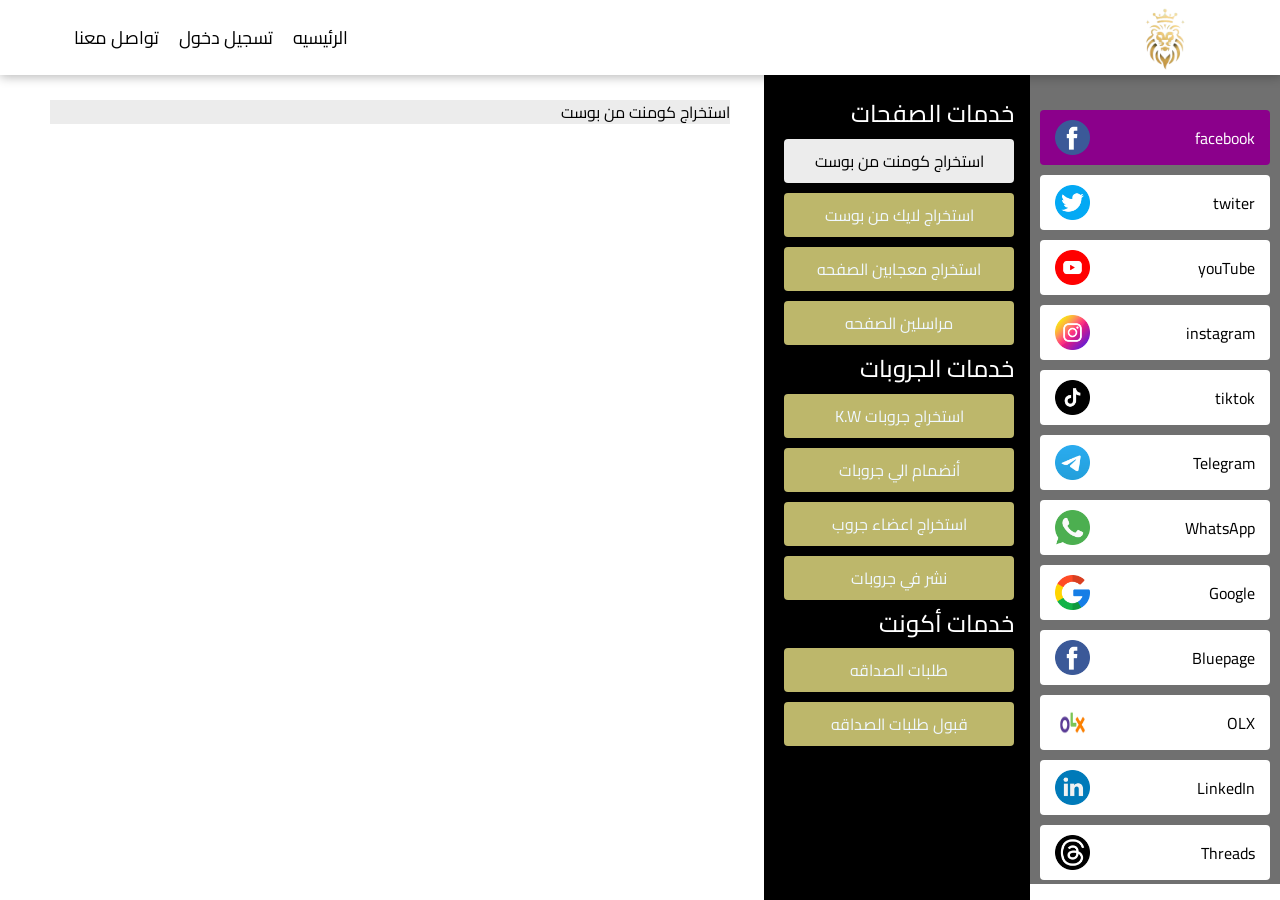
<file: index.html>
<!DOCTYPE html>
<html lang="ar" dir="rtl" >
<head>
    <meta charset="UTF-8">
    <meta name="viewport" content="width=device-width, initial-scale=1.0">
    <title>Home</title>
    <link rel="icon" href="./img/logo.png">
    <link href="./css/dataTable.css" rel="stylesheet" />
    <link href="./css/styles.css" rel="stylesheet" />
    <link rel="stylesheet" href="./css/main.css">
  </head>
<body class="asasassasa">
<!-- navbar -->
<!-- navbar -->
<div class="navbar">
  <input type="checkbox" id="nav-check">
  <div class="nav-header">
      <div class="nav-logo">
      <a  href="./index.html"><img src="./img/logo.png" alt=""></a>
  </div>
  </div>
  <div class="nav-btn">
      <label for="nav-check">
          <span class="span_1"></span>
          <span class="span_2"></span>
          <span class="span_3"></span>
      </label>
  </div>
  
  <div class="nav-links">
      <a href="./home.html"> الرئيسيه </a>
      <a href="./Login.html">تسجيل دخول</a>
      <a href="./">تواصل معنا</a>
  </div>
  </div>
  

<div class="open_all_catt" onclick="Show_all_catt()">
  <i class="fa-solid fa-bars"></i>
</div>


<ul class="nav nav-pills mb-3  all_catt" id="pills-tab" role="tablist">
    <li onclick="Show_all_sup_catt() " class="nav-item" role="presentation">
      <button class="nav-link active" id="pills-home-tab" data-bs-toggle="pill" data-bs-target="#facebook" type="button" role="tab" aria-controls="pills-home" aria-selected="true"> <span>facebook</span>  <img src="./img/facebook.png" alt=""></button>
    </li>
    <li onclick="Show_all_sup_catt()" class="nav-item" role="presentation">
      <button class="nav-link" id="pills-profile-tab" data-bs-toggle="pill" data-bs-target="#twiter" type="button" role="tab" aria-controls="twiter" aria-selected="false"><span>twiter</span>   <img src="./img/twitter.png" alt=""></button>
    </li>
    <li onclick="Show_all_sup_catt()" class="nav-item" role="presentation">
      <button class="nav-link" id="pills-contact-tab" data-bs-toggle="pill" data-bs-target="#youTube" type="button" role="tab" aria-controls="youTube" aria-selected="false"><span>youTube</span>   <img src="./img/youtube.png" alt=""></button>
    </li>

    <li onclick="Show_all_sup_catt()" class="nav-item" role="presentation">
        <button class="nav-link" id="pills-contact-tab" data-bs-toggle="pill" data-bs-target="#insta" type="button" role="tab" aria-controls="pills-contact" aria-selected="false"><span>instagram</span>   <img src="./img/instagram.png" alt=""></button>
      </li>
      
      <li onclick="Show_all_sup_catt()" class="nav-item" role="presentation">
        <button class="nav-link" id="pills-contact-tab" data-bs-toggle="pill" data-bs-target="#tiktok" type="button" role="tab" aria-controls="pills-contact" aria-selected="false"><span>tiktok</span>   <img src="./img/tiktok.png" alt=""></button>
      </li>      

      <li onclick="Show_all_sup_catt()" class="nav-item" role="presentation">
        <button class="nav-link" id="pills-contact-tab" data-bs-toggle="pill" data-bs-target="#Telegram" type="button" role="tab" aria-controls="pills-contact" aria-selected="false"><span> Telegram </span>   <img src="./img/telegram.png" alt=""></button>
      </li>    
      
      <li onclick="Show_all_sup_catt()" class="nav-item" role="presentation">
        <button class="nav-link" id="pills-contact-tab" data-bs-toggle="pill" data-bs-target="#WhatsApp" type="button" role="tab" aria-controls="pills-contact" aria-selected="false"><span> WhatsApp </span>   <img src="./img/whatsapp.png" alt=""></button>
      </li>    
      
      <li onclick="Show_all_sup_catt()" class="nav-item" role="presentation">
        <button class="nav-link" id="pills-contact-tab" data-bs-toggle="pill" data-bs-target="#Google" type="button" role="tab" aria-controls="pills-contact" aria-selected="false"><span> Google </span>  <img src="./img/google.png" alt=""></button>
      </li>    
      
      <li onclick="Show_all_sup_catt()" class="nav-item" role="presentation">
        <button class="nav-link" id="pills-contact-tab" data-bs-toggle="pill" data-bs-target="#Bluepage" type="button" role="tab" aria-controls="pills-contact" aria-selected="false"><span> Bluepage  </span>  <img src="./img/facebook.png" alt=""></button>
      </li>     
      
      <li onclick="Show_all_sup_catt()" class="nav-item" role="presentation">
        <button class="nav-link" id="pills-contact-tab" data-bs-toggle="pill" data-bs-target="#OLX" type="button" role="tab" aria-controls="pills-contact" aria-selected="false"><span> OLX  </span>  <img src="./img/olx.png" alt=""></button>
      </li>   
      
      <li onclick="Show_all_sup_catt()" class="nav-item" role="presentation">
        <button class="nav-link" id="pills-contact-tab" data-bs-toggle="pill" data-bs-target="#LinkedIn" type="button" role="tab" aria-controls="pills-contact" aria-selected="false"><span> LinkedIn  </span>  <img src="./img/linkedin.png" alt=""></button>
      </li>   
      
      <li onclick="Show_all_sup_catt()" class="nav-item" role="presentation">
        <button class="nav-link" id="pills-contact-tab" data-bs-toggle="pill" data-bs-target="#Threads" type="button" role="tab" aria-controls="pills-contact" aria-selected="false"><span> Threads  </span>  <img src="./img/threads.png" alt=""></button>
      </li>   
      
      <li onclick="Show_all_sup_catt()" class="nav-item" role="presentation">
        <button class="nav-link" id="pills-contact-tab" data-bs-toggle="pill" data-bs-target="#Snapchat" type="button" role="tab" aria-controls="pills-contact" aria-selected="false"><span> Snapchat  </span>  <img src="./img/snapchat.png" alt=""></button>
      </li>       
      
      <li onclick="Show_all_sup_catt()" class="nav-item" role="presentation">
        <button class="nav-link" id="pills-contact-tab" data-bs-toggle="pill" data-bs-target="#sms" type="button" role="tab" aria-controls="pills-contact" aria-selected="false"><span> sms  </span>  <img src="./img/SMS.png" alt=""></button>
      </li>           

      <li onclick="Show_all_sup_catt()" class="nav-item" role="presentation">
        <button class="nav-link" id="pills-contact-tab" data-bs-toggle="pill" data-bs-target="#mail" type="button" role="tab" aria-controls="pills-contact" aria-selected="false"><span> mail  </span>  <img src="./img/mail.png" alt=""></button>
      </li>              
</ul>


<div class="all_contant">





<div class="tab-content  all_Sup_catt" id="pills-tabContent">

<div class="tab-pane fade show active all_Sup_catt_cont" id="facebook" role="tabpanel" aria-labelledby="pills-home-tab" tabindex="0">
    

<div class="">
<div class="nav all_Sup_catt daasdaacxx   flex-column nav-pills me-3" id="v-pills-tab" role="tablist" aria-orientation="vertical">
<h4>خدمات الصفحات</h4>
<button onclick="remove_all_sup_catt()"  class="nav-link active" id="v-pills-home-tab" data-bs-toggle="pill" data-bs-target="#facebook_1" type="button" role="tab" aria-controls="facebook_1" aria-selected="true"> استخراج كومنت من بوست </button>
<button onclick="remove_all_sup_catt()"  class="nav-link" id="v-pills-profile-tab" data-bs-toggle="pill" data-bs-target="#facebook_2" type="button" role="tab" aria-controls="facebook_2" aria-selected="false">استخراج لايك من بوست</button>
<button onclick="remove_all_sup_catt()"  class="nav-link" id="v-pills-messages-tab" data-bs-toggle="pill" data-bs-target="#facebook_3" type="button" role="tab" aria-controls="facebook_3" aria-selected="false">استخراج معجابين الصفحه</button>
<button onclick="remove_all_sup_catt()"  class="nav-link" id="v-pills-settings-tab" data-bs-toggle="pill" data-bs-target="#facebook_4" type="button" role="tab" aria-controls="facebook_4" aria-selected="false"> مراسلين الصفحه </button>
<h4>خدمات الجروبات</h4>
<button class="nav-link" id="v-pills-settings-tab" data-bs-toggle="pill" data-bs-target="#facebook_5" type="button" role="tab" aria-controls="facebook_5" aria-selected="false">  استخراج جروبات K.W </button>
<button onclick="remove_all_sup_catt()"  class="nav-link" id="v-pills-settings-tab" data-bs-toggle="pill" data-bs-target="#facebook_6" type="button" role="tab" aria-controls="facebook_6" aria-selected="false"> أنضمام الي جروبات </button>
<button onclick="remove_all_sup_catt()"  class="nav-link" id="v-pills-settings-tab" data-bs-toggle="pill" data-bs-target="#facebook_7" type="button" role="tab" aria-controls="facebook_7" aria-selected="false">  استخراج اعضاء جروب </button>
<button onclick="remove_all_sup_catt()" class="nav-link" id="v-pills-settings-tab" data-bs-toggle="pill" data-bs-target="#facebook_8" type="button" role="tab" aria-controls="facebook_8" aria-selected="false"> نشر في جروبات </button>
<h4>خدمات أكونت</h4>
<button onclick="remove_all_sup_catt()" class="nav-link" id="v-pills-settings-tab" data-bs-toggle="pill" data-bs-target="#facebook_9" type="button" role="tab" aria-controls="facebook_9" aria-selected="false"> طلبات الصداقه</button>
<button onclick="remove_all_sup_catt()" class="nav-link" id="v-pills-settings-tab" data-bs-toggle="pill" data-bs-target="#facebook_10" type="button" role="tab" aria-controls="facebook_10" aria-selected="false">قبول طلبات الصداقه</button>




</div>

<div class="tab-content  allll" id="v-pills-tabContent">
<div class="tab-pane fade show active" id="facebook_1" role="tabpanel" aria-labelledby="v-pills-home-tab" tabindex="0">
  استخراج كومنت من بوست
</div>

<div class="tab-pane fade" id="facebook_2" role="tabpanel" aria-labelledby="v-pills-profile-tab" tabindex="0">
  استخراج لايك من بوست 
</div>


<div class="tab-pane fade" id="facebook_3" role="tabpanel" aria-labelledby="v-pills-messages-tab" tabindex="0">
  استخراج معجابين الصفحه
</div>


<div class="tab-pane fade" id="facebook_4" role="tabpanel" aria-labelledby="v-pills-settings-tab" tabindex="0">
  مراسلين الصفحه 
</div>

<div class="tab-pane fade" id="facebook_5" role="tabpanel" aria-labelledby="v-pills-settings-tab" tabindex="0">
  استخراج جروبات K.W 
</div>

<div class="tab-pane fade" id="facebook_6" role="tabpanel" aria-labelledby="v-pills-settings-tab" tabindex="0">
  أنضمام الي جروبات
</div>

<div class="tab-pane fade" id="facebook_7" role="tabpanel" aria-labelledby="v-pills-settings-tab" tabindex="0">
  استخراج اعضاء جروب
</div>

<div class="tab-pane fade" id="facebook_8" role="tabpanel" aria-labelledby="v-pills-settings-tab" tabindex="0">
  نشر في جروبات
</div>

<div class="tab-pane fade" id="facebook_9" role="tabpanel" aria-labelledby="v-pills-settings-tab" tabindex="0">
   طلبات الصداقه
</div>

<div class="tab-pane fade" id="facebook_10" role="tabpanel" aria-labelledby="v-pills-settings-tab" tabindex="0">
  قبول طلبات الصداقه
</div>

</div>
</div>


</div>


<div class="tab-pane fade all_Sup_catt_cont " id="twiter" role="tabpanel" aria-labelledby="pills-home-tab" tabindex="0">

<div class="">
<div class="nav all_Sup_catt daasdaacxx flex-column nav-pills me-3" id="v-pills-tab" role="tablist" aria-orientation="vertical">
    <h4>استخراج</h4>
  <button onclick="remove_all_sup_catt()" class="nav-link active" id="v-pills-home-tab" data-bs-toggle="pill" data-bs-target="#twiter_1" type="button" role="tab" aria-controls="facebook_1" aria-selected="true">  استخراج USER من كلمه   </button>
  <button onclick="remove_all_sup_catt()" class="nav-link" id="v-pills-profile-tab" data-bs-toggle="pill" data-bs-target="#twiter_2" type="button" role="tab" aria-controls="facebook_2" aria-selected="false">  استخراج USER من لايك  </button>
  <button onclick="remove_all_sup_catt()" class="nav-link" id="v-pills-messages-tab" data-bs-toggle="pill" data-bs-target="#twiter_3" type="button" role="tab" aria-controls="facebook_3" aria-selected="false"> تستخراج متابعين USER </button>
  <button onclick="remove_all_sup_catt()" class="nav-link" id="v-pills-settings-tab" data-bs-toggle="pill" data-bs-target="#twiter_4" type="button" role="tab" aria-controls="facebook_4" aria-selected="false"> استخراج متابعون USER </button>
  <h4>ارسال</h4>
  <button onclick="remove_all_sup_catt()" class="nav-link" id="v-pills-settings-tab" data-bs-toggle="pill" data-bs-target="#twiter_5" type="button" role="tab" aria-controls="facebook_5" aria-selected="false"> متابعه </button>
  <button onclick="remove_all_sup_catt()" class="nav-link" id="v-pills-settings-tab" data-bs-toggle="pill" data-bs-target="#twiter_6" type="button" role="tab" aria-controls="facebook_6" aria-selected="false"> الغاء متابعه </button>
  <button onclick="remove_all_sup_catt()" class="nav-link" id="v-pills-settings-tab" data-bs-toggle="pill" data-bs-target="#twiter_7" type="button" role="tab" aria-controls="facebook_7" aria-selected="false"> ارسال كومنت </button>
  <button onclick="remove_all_sup_catt()" class="nav-link" id="v-pills-settings-tab" data-bs-toggle="pill" data-bs-target="#twiter_8" type="button" role="tab" aria-controls="facebook_8" aria-selected="false"> ارسال لايك </button>
  <button onclick="remove_all_sup_catt()" class="nav-link" id="v-pills-settings-tab" data-bs-toggle="pill" data-bs-target="#twiter_9" type="button" role="tab" aria-controls="facebook_8" aria-selected="false"> ارسال ماسيج </button>

  
  
</div>

<div class="tab-content  allll" id="v-pills-tabContent">
<div class="tab-pane fade show active" id="twiter_1" role="tabpanel" aria-labelledby="v-pills-home-tab" tabindex="0">
استخراج USER من كلمه
</div>
 
<div class="tab-pane fade" id="twiter_2" role="tabpanel" aria-labelledby="v-pills-profile-tab" tabindex="0">
  استخراج USER من لايك
</div>


<div class="tab-pane fade" id="twiter_3" role="tabpanel" aria-labelledby="v-pills-messages-tab" tabindex="0">
  تستخراج متابعين USER
</div>
  
  
<div class="tab-pane fade" id="twiter_4" role="tabpanel" aria-labelledby="v-pills-settings-tab" tabindex="0">
  استخراج متابعون USER
</div>

<div class="tab-pane fade" id="twiter_5" role="tabpanel" aria-labelledby="v-pills-settings-tab" tabindex="0">
  متابعه
</div>

<div class="tab-pane fade" id="twiter_6" role="tabpanel" aria-labelledby="v-pills-settings-tab" tabindex="0">
الغاء متابعه
</div>
<div class="tab-pane fade" id="twiter_7" role="tabpanel" aria-labelledby="v-pills-settings-tab" tabindex="0">
ارسال كومنت

</div>

<div class="tab-pane fade" id="twiter_8" role="tabpanel" aria-labelledby="v-pills-settings-tab" tabindex="0">
  ارسال لايك
</div>

<div class="tab-pane fade" id="twiter_9" role="tabpanel" aria-labelledby="v-pills-settings-tab" tabindex="0">
  ارسال ماسيج
</div>
  
</div>
</div>
  
  
</div>


<div class="tab-pane fade  " id="youTube" role="tabpanel" aria-labelledby="pills-home-tab" tabindex="0">


<div class="">
<div class="nav all_Sup_catt flex-column nav-pills me-3" id="v-pills-tab" role="tablist" aria-orientation="vertical">
<h4>استخراج</h4>
<button onclick="remove_all_sup_catt()" class="nav-link active" id="v-pills-home-tab" data-bs-toggle="pill" data-bs-target="#youTube_1" type="button" role="tab" aria-controls="facebook_1" aria-selected="true"> استخراج لايك من فيديو </button>
<button onclick="remove_all_sup_catt()" class="nav-link" id="v-pills-profile-tab" data-bs-toggle="pill" data-bs-target="#youTube_2" type="button" role="tab" aria-controls="facebook_2" aria-selected="false"> استخراج كومنت من فيديو </button>
<button onclick="remove_all_sup_catt()" class="nav-link" id="v-pills-messages-tab" data-bs-toggle="pill" data-bs-target="#youTube_3" type="button" role="tab" aria-controls="facebook_3" aria-selected="false">  استخراج فديوهات من هاشتاج </button>
<button onclick="remove_all_sup_catt()" class="nav-link" id="v-pills-settings-tab" data-bs-toggle="pill" data-bs-target="#youTube_4" type="button" role="tab" aria-controls="facebook_4" aria-selected="false"> استخراج قناه من هاشتاج  </button>
<h4>ارسال</h4>
<button onclick="remove_all_sup_catt()" class="nav-link" id="v-pills-settings-tab" data-bs-toggle="pill" data-bs-target="#youTube_5" type="button" role="tab" aria-controls="facebook_5" aria-selected="false"> تشتراك في قناه </button>
<button onclick="remove_all_sup_catt()" class="nav-link" id="v-pills-settings-tab" data-bs-toggle="pill" data-bs-target="#youTube_6" type="button" role="tab" aria-controls="facebook_6" aria-selected="false">  مشاهدات فيديو  </button>
<button onclick="remove_all_sup_catt()" class="nav-link" id="v-pills-settings-tab" data-bs-toggle="pill" data-bs-target="#youTube_7" type="button" role="tab" aria-controls="facebook_7" aria-selected="false">   عمل لايك علي فيديو   </button>
<button onclick="remove_all_sup_catt()" class="nav-link" id="v-pills-settings-tab" data-bs-toggle="pill" data-bs-target="#youTube_8" type="button" role="tab" aria-controls="facebook_8" aria-selected="false">  عمل تعليقات فيديو  </button>
<button onclick="remove_all_sup_catt()" class="nav-link" id="v-pills-settings-tab" data-bs-toggle="pill" data-bs-target="#youTube_9" type="button" role="tab" aria-controls="facebook_7" aria-selected="false">   عمل كومنت علي فيديو   </button>



</div>

<div class="tab-content  allll" id="v-pills-tabContent">
<div class="tab-pane fade show active" id="youTube_1" role="tabpanel" aria-labelledby="v-pills-home-tab" tabindex="0">
  استخراج لايك من فيديو
</div>

<div class="tab-pane fade" id="youTube_2" role="tabpanel" aria-labelledby="v-pills-profile-tab" tabindex="0">
  استخراج كومنت من فيديو 
</div>


<div class="tab-pane fade" id="youTube_3" role="tabpanel" aria-labelledby="v-pills-messages-tab" tabindex="0">
  استخراج فديوهات من هاشتاج
</div>


<div class="tab-pane fade" id="youTube_4" role="tabpanel" aria-labelledby="v-pills-settings-tab" tabindex="0">
  استخراج قناه من هاشتاج 
</div>

<div class="tab-pane fade" id="youTube_5" role="tabpanel" aria-labelledby="v-pills-settings-tab" tabindex="0">
  اشتراك في قناه 
</div>

<div class="tab-pane fade" id="youTube_6" role="tabpanel" aria-labelledby="v-pills-settings-tab" tabindex="0">
  مشاهدات فيديو
</div>

<div class="tab-pane fade" id="youTube_7" role="tabpanel" aria-labelledby="v-pills-settings-tab" tabindex="0">
  عمل لايك علي فيديو
</div>

<div class="tab-pane fade" id="youTube_8" role="tabpanel" aria-labelledby="v-pills-settings-tab" tabindex="0">
  عمل تعليقات فيديو
</div>

<div class="tab-pane fade" id="youTube_9" role="tabpanel" aria-labelledby="v-pills-settings-tab" tabindex="0">
  عمل كومنت علي فيديو
</div>


</div>
</div>


</div>

<div class="tab-pane fade  " id="tiktok" role="tabpanel" aria-labelledby="pills-home-tab" tabindex="0">
    

<div class="">
<div class="nav all_Sup_catt flex-column nav-pills me-3" id="v-pills-tab" role="tablist" aria-orientation="vertical">
  <h4>استخراج</h4>
<button onclick="remove_all_sup_catt()" class="nav-link active" id="v-pills-home-tab" data-bs-toggle="pill" data-bs-target="#tiktok_1" type="button" role="tab" aria-controls="facebook_1" aria-selected="true">  استخراج USER من كلمه   </button>
<button onclick="remove_all_sup_catt()" class="nav-link" id="v-pills-profile-tab" data-bs-toggle="pill" data-bs-target="#tiktok_2" type="button" role="tab" aria-controls="facebook_2" aria-selected="false">  استخراج USER من لايك  </button>
<button onclick="remove_all_sup_catt()" class="nav-link" id="v-pills-messages-tab" data-bs-toggle="pill" data-bs-target="#tiktok_3" type="button" role="tab" aria-controls="facebook_3" aria-selected="false"> تستخراج متابعين USER </button>
<button onclick="remove_all_sup_catt()" class="nav-link" id="v-pills-settings-tab" data-bs-toggle="pill" data-bs-target="#tiktok_4" type="button" role="tab" aria-controls="facebook_4" aria-selected="false"> استخراج متابعون USER </button>
<h4>ارسال</h4>
<button onclick="remove_all_sup_catt()" class="nav-link" id="v-pills-settings-tab" data-bs-toggle="pill" data-bs-target="#tiktok_5" type="button" role="tab" aria-controls="facebook_5" aria-selected="false"> متابعه </button>
<button onclick="remove_all_sup_catt()" class="nav-link" id="v-pills-settings-tab" data-bs-toggle="pill" data-bs-target="#tiktok_6" type="button" role="tab" aria-controls="facebook_6" aria-selected="false"> الغاء متابعه </button>
<button onclick="remove_all_sup_catt()" class="nav-link" id="v-pills-settings-tab" data-bs-toggle="pill" data-bs-target="#tiktok_7" type="button" role="tab" aria-controls="facebook_7" aria-selected="false"> ارسال كومنت </button>
<button onclick="remove_all_sup_catt()" class="nav-link" id="v-pills-settings-tab" data-bs-toggle="pill" data-bs-target="#tiktok_8" type="button" role="tab" aria-controls="facebook_8" aria-selected="false"> ارسال لايك </button>
<button onclick="remove_all_sup_catt()" class="nav-link" id="v-pills-settings-tab" data-bs-toggle="pill" data-bs-target="#tiktok_9" type="button" role="tab" aria-controls="facebook_8" aria-selected="false"> ارسال ماسيج </button>

</div>

<div class="tab-content  allll" id="v-pills-tabContent">
<div class="tab-pane fade show active" id="tiktok_1" role="tabpanel" aria-labelledby="v-pills-home-tab" tabindex="0">
استخراج USER من كلمه
</div>

<div class="tab-pane fade" id="tiktok_2" role="tabpanel" aria-labelledby="v-pills-profile-tab" tabindex="0">
  استخراج USER من لايك
</div>


<div class="tab-pane fade" id="tiktok_3" role="tabpanel" aria-labelledby="v-pills-messages-tab" tabindex="0">
  تستخراج متابعين USER
</div>
  
  
<div class="tab-pane fade" id="tiktok_4" role="tabpanel" aria-labelledby="v-pills-settings-tab" tabindex="0">
  استخراج متابعون USER
</div>

<div class="tab-pane fade" id="tiktok_5" role="tabpanel" aria-labelledby="v-pills-settings-tab" tabindex="0">
  متابعه
</div>

<div class="tab-pane fade" id="tiktok_6" role="tabpanel" aria-labelledby="v-pills-settings-tab" tabindex="0">
الغاء متابعه
</div>
<div class="tab-pane fade" id="tiktok_7" role="tabpanel" aria-labelledby="v-pills-settings-tab" tabindex="0">
ارسال كومنت

</div>

<div class="tab-pane fade" id="tiktok_8" role="tabpanel" aria-labelledby="v-pills-settings-tab" tabindex="0">
  ارسال لايك
</div>

<div class="tab-pane fade" id="tiktok_9" role="tabpanel" aria-labelledby="v-pills-settings-tab" tabindex="0">
  ارسال ماسيج
</div>
  
</div>
</div>
  
  
</div>


<div class="tab-pane fade  " id="insta" role="tabpanel" aria-labelledby="pills-home-tab" tabindex="0">
    

<div class="">
<div class="nav all_Sup_catt flex-column nav-pills me-3" id="v-pills-tab" role="tablist" aria-orientation="vertical">
  <h4>خدمات الصفحات</h4>
<button onclick="remove_all_sup_catt()" class="nav-link active" id="v-pills-home-tab" data-bs-toggle="pill" data-bs-target="#insta_1" type="button" role="tab" aria-controls="facebook_1" aria-selected="true"> استخراج كومنت من بوست </button>
<button onclick="remove_all_sup_catt()" class="nav-link" id="v-pills-profile-tab" data-bs-toggle="pill" data-bs-target="#insta_2" type="button" role="tab" aria-controls="facebook_2" aria-selected="false">استخراج لايك من بوست</button>
<button onclick="remove_all_sup_catt()" class="nav-link" id="v-pills-messages-tab" data-bs-toggle="pill" data-bs-target="#insta_3" type="button" role="tab" aria-controls="facebook_3" aria-selected="false">استخراج معجابين الصفحه</button>
<button onclick="remove_all_sup_catt()" class="nav-link" id="v-pills-settings-tab" data-bs-toggle="pill" data-bs-target="#insta_4" type="button" role="tab" aria-controls="facebook_4" aria-selected="false"> مراسلين الصفحه </button>
<h4>خدمات الجروبات</h4>
<button onclick="remove_all_sup_catt()" class="nav-link" id="v-pills-settings-tab" data-bs-toggle="pill" data-bs-target="#insta_5" type="button" role="tab" aria-controls="facebook_5" aria-selected="false">  استخراج جروبات K.W </button>
<button onclick="remove_all_sup_catt()" class="nav-link" id="v-pills-settings-tab" data-bs-toggle="pill" data-bs-target="#insta_6" type="button" role="tab" aria-controls="facebook_6" aria-selected="false"> أنضمام الي جروبات </button>
<button onclick="remove_all_sup_catt()" class="nav-link" id="v-pills-settings-tab" data-bs-toggle="pill" data-bs-target="#insta_7" type="button" role="tab" aria-controls="facebook_7" aria-selected="false">  استخراج اعضاء جروب </button>
<button onclick="remove_all_sup_catt()" class="nav-link" id="v-pills-settings-tab" data-bs-toggle="pill" data-bs-target="#insta_8" type="button" role="tab" aria-controls="facebook_8" aria-selected="false"> نشر في جروبات </button>
<h4>خدمات أكونت</h4>
<button onclick="remove_all_sup_catt()" class="nav-link" id="v-pills-settings-tab" data-bs-toggle="pill" data-bs-target="#insta_9" type="button" role="tab" aria-controls="facebook_9" aria-selected="false"> طلبات الصداقه</button>
<button onclick="remove_all_sup_catt()" class="nav-link" id="v-pills-settings-tab" data-bs-toggle="pill" data-bs-target="#insta_10" type="button" role="tab" aria-controls="facebook_10" aria-selected="false">قبول طلبات الصداقه</button>




</div>

<div class="tab-content  allll" id="v-pills-tabContent">
<div class="tab-pane fade show active" id="insta_1" role="tabpanel" aria-labelledby="v-pills-home-tab" tabindex="0">
  استخراج كومنت من بوست
</div>

<div class="tab-pane fade" id="insta_2" role="tabpanel" aria-labelledby="v-pills-profile-tab" tabindex="0">
  استخراج لايك من بوست 
</div>


<div class="tab-pane fade" id="insta_3" role="tabpanel" aria-labelledby="v-pills-messages-tab" tabindex="0">
  استخراج معجابين الصفحه
</div>


<div class="tab-pane fade" id="insta_4" role="tabpanel" aria-labelledby="v-pills-settings-tab" tabindex="0">
  مراسلين الصفحه 
</div>

<div class="tab-pane fade" id="insta_5" role="tabpanel" aria-labelledby="v-pills-settings-tab" tabindex="0">
  استخراج جروبات K.W 
</div>

<div class="tab-pane fade" id="insta_6" role="tabpanel" aria-labelledby="v-pills-settings-tab" tabindex="0">
  أنضمام الي جروبات
</div>

<div class="tab-pane fade" id="insta_7" role="tabpanel" aria-labelledby="v-pills-settings-tab" tabindex="0">
  استخراج اعضاء جروب
</div>

<div class="tab-pane fade" id="insta_8" role="tabpanel" aria-labelledby="v-pills-settings-tab" tabindex="0">
  نشر في جروبات
</div>

<div class="tab-pane fade" id="insta_9" role="tabpanel" aria-labelledby="v-pills-settings-tab" tabindex="0">
   طلبات الصداقه
</div>

<div class="tab-pane fade" id="insta_10" role="tabpanel" aria-labelledby="v-pills-settings-tab" tabindex="0">
  قبول طلبات الصداقه
</div>

        </div>
        </div>


</div>

<div class="tab-pane fade  " id="Telegram" role="tabpanel" aria-labelledby="pills-home-tab" tabindex="0">
  

  <div class="">
  <div class="nav all_Sup_catt flex-column nav-pills me-3" id="v-pills-tab" role="tablist" aria-orientation="vertical">
    <h4>استخراج</h4>
  <button onclick="remove_all_sup_catt()" class="nav-link active" id="v-pills-home-tab" data-bs-toggle="pill" data-bs-target="#Telegram_1" type="button" role="tab" aria-controls="facebook_1" aria-selected="true"> استخراج جروب من كلمه داله </button>
  <button onclick="remove_all_sup_catt()" class="nav-link" id="v-pills-profile-tab" data-bs-toggle="pill" data-bs-target="#Telegram_2" type="button" role="tab" aria-controls="facebook_2" aria-selected="false"> استخراج قناه من كلمه داله </button>
  <button onclick="remove_all_sup_catt()" class="nav-link" id="v-pills-messages-tab" data-bs-toggle="pill" data-bs-target="#Telegram_3" type="button" role="tab" aria-controls="facebook_3" aria-selected="false">  استخراج اعضاء من جروب  </button>
  <button onclick="remove_all_sup_catt()" class="nav-link" id="v-pills-settings-tab" data-bs-toggle="pill" data-bs-target="#Telegram_4" type="button" role="tab" aria-controls="facebook_4" aria-selected="false"> اضافه اعضاء الي جروب </button>
  <button onclick="remove_all_sup_catt()" class="nav-link" id="v-pills-settings-tab" data-bs-toggle="pill" data-bs-target="#Telegram_5" type="button" role="tab" aria-controls="facebook_5" aria-selected="false">  فلتره الارقام  </button>
  <button onclick="remove_all_sup_catt()" class="nav-link" id="v-pills-settings-tab" data-bs-toggle="pill" data-bs-target="#Telegram_6" type="button" role="tab" aria-controls="facebook_6" aria-selected="false"> ارقام راسلتني </button>
  <h4>ارسال</h4>
  <button onclick="remove_all_sup_catt()" class="nav-link" id="v-pills-settings-tab" data-bs-toggle="pill" data-bs-target="#Telegram_7" type="button" role="tab" aria-controls="facebook_7" aria-selected="false">  جروبات  </button>
  <button onclick="remove_all_sup_catt()" class="nav-link" id="v-pills-settings-tab" data-bs-toggle="pill" data-bs-target="#Telegram_8" type="button" role="tab" aria-controls="facebook_8" aria-selected="false">  ارقام  </button>
  
  
  
  
  </div>
  
  <div class="tab-content  allll" id="v-pills-tabContent">
  <div class="tab-pane fade show active" id="Telegram_1" role="tabpanel" aria-labelledby="v-pills-home-tab" tabindex="0">
    استخراج كومنت من بوست
  </div>
  
  <div class="tab-pane fade" id="Telegram_2" role="tabpanel" aria-labelledby="v-pills-profile-tab" tabindex="0">
    استخراج لايك من بوست 
  </div>
  
  
  <div class="tab-pane fade" id="Telegram_3" role="tabpanel" aria-labelledby="v-pills-messages-tab" tabindex="0">
    استخراج معجابين الصفحه
  </div>
  
  
  <div class="tab-pane fade" id="Telegram_4" role="tabpanel" aria-labelledby="v-pills-settings-tab" tabindex="0">
    مراسلين الصفحه 
  </div>
  
  <div class="tab-pane fade" id="Telegram_5" role="tabpanel" aria-labelledby="v-pills-settings-tab" tabindex="0">
    استخراج جروبات K.W 
  </div>
  
  <div class="tab-pane fade" id="Telegram_6" role="tabpanel" aria-labelledby="v-pills-settings-tab" tabindex="0">
    أنضمام الي جروبات
  </div>
  
  <div class="tab-pane fade" id="Telegram_7" role="tabpanel" aria-labelledby="v-pills-settings-tab" tabindex="0">
    استخراج اعضاء جروب
  </div>
  
  <div class="tab-pane fade" id="Telegram_8" role="tabpanel" aria-labelledby="v-pills-settings-tab" tabindex="0">
    نشر في جروبات
  </div>

  
          </div>
          </div>
  
  
</div>

<div class="tab-pane fade  " id="WhatsApp" role="tabpanel" aria-labelledby="pills-home-tab" tabindex="0">
  

  <div class="">
  <div class="nav all_Sup_catt flex-column nav-pills me-3" id="v-pills-tab" role="tablist" aria-orientation="vertical">
    <h4>استخراج</h4>
  <button onclick="remove_all_sup_catt()" class="nav-link active" id="v-pills-home-tab" data-bs-toggle="pill" data-bs-target="#WhatsApp_1" type="button" role="tab" aria-controls="facebook_1" aria-selected="true"> استخراج جروب من كلمه داله </button>
  <button onclick="remove_all_sup_catt()" class="nav-link" id="v-pills-profile-tab" data-bs-toggle="pill" data-bs-target="#WhatsApp_2" type="button" role="tab" aria-controls="facebook_2" aria-selected="false"> استخراج قناه من كلمه داله </button>
  <button onclick="remove_all_sup_catt()" class="nav-link" id="v-pills-messages-tab" data-bs-toggle="pill" data-bs-target="#WhatsApp_3" type="button" role="tab" aria-controls="facebook_3" aria-selected="false">  استخراج اعضاء من جروب  </button>
  <button onclick="remove_all_sup_catt()" class="nav-link" id="v-pills-settings-tab" data-bs-toggle="pill" data-bs-target="#WhatsApp_4" type="button" role="tab" aria-controls="facebook_4" aria-selected="false"> اضافه اعضاء الي جروب </button>
  <button onclick="remove_all_sup_catt()" class="nav-link" id="v-pills-settings-tab" data-bs-toggle="pill" data-bs-target="#WhatsApp_5" type="button" role="tab" aria-controls="facebook_5" aria-selected="false">  فلتره الارقام  </button>
  <button onclick="remove_all_sup_catt()" class="nav-link" id="v-pills-settings-tab" data-bs-toggle="pill" data-bs-target="#WhatsApp_6" type="button" role="tab" aria-controls="facebook_6" aria-selected="false"> ارقام راسلتني </button>
  <h4>ارسال</h4>
  <button onclick="remove_all_sup_catt()" class="nav-link" id="v-pills-settings-tab" data-bs-toggle="pill" data-bs-target="#WhatsApp_7" type="button" role="tab" aria-controls="facebook_7" aria-selected="false">  جروبات  </button>
  <button onclick="remove_all_sup_catt()" class="nav-link" id="v-pills-settings-tab" data-bs-toggle="pill" data-bs-target="#WhatsApp_8" type="button" role="tab" aria-controls="facebook_8" aria-selected="false">  ارقام  </button>
  
  
  
  
  </div>
  
  <div class="tab-content  allll" id="v-pills-tabContent">
  <div class="tab-pane fade show active" id="WhatsApp_1" role="tabpanel" aria-labelledby="v-pills-home-tab" tabindex="0">
    استخراج كومنت من بوست
  </div>
  
  <div class="tab-pane fade" id="WhatsApp_2" role="tabpanel" aria-labelledby="v-pills-profile-tab" tabindex="0">
    استخراج لايك من بوست 
  </div>
  
  
  <div class="tab-pane fade" id="WhatsApp_3" role="tabpanel" aria-labelledby="v-pills-messages-tab" tabindex="0">
    استخراج معجابين الصفحه
  </div>
  
  
  <div class="tab-pane fade" id="WhatsApp_4" role="tabpanel" aria-labelledby="v-pills-settings-tab" tabindex="0">
    مراسلين الصفحه 
  </div>
  
  <div class="tab-pane fade" id="WhatsApp_5" role="tabpanel" aria-labelledby="v-pills-settings-tab" tabindex="0">
    استخراج جروبات K.W 
  </div>
  
  <div class="tab-pane fade" id="WhatsApp_6" role="tabpanel" aria-labelledby="v-pills-settings-tab" tabindex="0">
    أنضمام الي جروبات
  </div>
  
  <div class="tab-pane fade" id="WhatsApp_7" role="tabpanel" aria-labelledby="v-pills-settings-tab" tabindex="0">
    استخراج اعضاء جروب
  </div>
  
  <div class="tab-pane fade" id="WhatsApp_8" role="tabpanel" aria-labelledby="v-pills-settings-tab" tabindex="0">
    نشر في جروبات
  </div>
  

  
          </div>
          </div>
  
  
</div>

<div class="tab-pane fade  " id="Google" role="tabpanel" aria-labelledby="pills-home-tab" tabindex="0">


  <div class="">
  <div class="nav all_Sup_catt flex-column nav-pills me-3" id="v-pills-tab" role="tablist" aria-orientation="vertical">
    <h4>استخراج</h4>
  <button onclick="remove_all_sup_catt()" class="nav-link active" id="v-pills-home-tab" data-bs-toggle="pill" data-bs-target="#facebook_1" type="button" role="tab" aria-controls="facebook_1" aria-selected="true">استخراج من جوجل ماب</button>
  <button onclick="remove_all_sup_catt()" class="nav-link" id="v-pills-profile-tab" data-bs-toggle="pill" data-bs-target="#facebook_2" type="button" role="tab" aria-controls="facebook_2" aria-selected="false">استخراج لايك من بوست</button>

  

  
  </div>
  
<div class="tab-content  allll" id="v-pills-tabContent">
<div class="tab-pane fade show active" id="Google_1" role="tabpanel" aria-labelledby="v-pills-home-tab" tabindex="0">
  استخراج من جوجل ماب
</div>
  
  <div class="tab-pane fade" id="Google_2" role="tabpanel" aria-labelledby="v-pills-profile-tab" tabindex="0">
    استخراج من اي موقع  
  </div>
  
  


  </div>
  </div>

  
</div>


<div class="tab-pane fade  " id="Bluepage" role="tabpanel" aria-labelledby="pills-home-tab" tabindex="0">


  <div class="">
  <div class="nav all_Sup_catt flex-column nav-pills me-3" id="v-pills-tab" role="tablist" aria-orientation="vertical">
    <h4>خدمات الصفحات</h4>
  <button onclick="remove_all_sup_catt()" class="nav-link active" id="v-pills-home-tab" data-bs-toggle="pill" data-bs-target="#Bluepage_1" type="button" role="tab" aria-controls="facebook_1" aria-selected="true"> استخراج كومنت من بوست </button>
  <button onclick="remove_all_sup_catt()" class="nav-link" id="v-pills-profile-tab" data-bs-toggle="pill" data-bs-target="#Bluepage_2" type="button" role="tab" aria-controls="facebook_2" aria-selected="false">استخراج لايك من بوست</button>
  <button onclick="remove_all_sup_catt()" class="nav-link" id="v-pills-messages-tab" data-bs-toggle="pill" data-bs-target="#Bluepage_3" type="button" role="tab" aria-controls="facebook_3" aria-selected="false">استخراج معجابين الصفحه</button>
  <button onclick="remove_all_sup_catt()" class="nav-link" id="v-pills-settings-tab" data-bs-toggle="pill" data-bs-target="#Bluepage_4" type="button" role="tab" aria-controls="facebook_4" aria-selected="false"> مراسلين الصفحه </button>
  <h4>خدمات الجروبات</h4>
  <button onclick="remove_all_sup_catt()" class="nav-link" id="v-pills-settings-tab" data-bs-toggle="pill" data-bs-target="#Bluepage_5" type="button" role="tab" aria-controls="facebook_5" aria-selected="false">  استخراج جروبات K.W </button>
  <button onclick="remove_all_sup_catt()" class="nav-link" id="v-pills-settings-tab" data-bs-toggle="pill" data-bs-target="#Bluepage_6" type="button" role="tab" aria-controls="facebook_6" aria-selected="false"> أنضمام الي جروبات </button>
  <button onclick="remove_all_sup_catt()" class="nav-link" id="v-pills-settings-tab" data-bs-toggle="pill" data-bs-target="#Bluepage_7" type="button" role="tab" aria-controls="facebook_7" aria-selected="false">  استخراج اعضاء جروب </button>
  <button onclick="remove_all_sup_catt()" class="nav-link" id="v-pills-settings-tab" data-bs-toggle="pill" data-bs-target="#Bluepage_8" type="button" role="tab" aria-controls="facebook_8" aria-selected="false"> نشر في جروبات </button>
  <h4>خدمات أكونت</h4>
  <button onclick="remove_all_sup_catt()" class="nav-link" id="v-pills-settings-tab" data-bs-toggle="pill" data-bs-target="#Bluepage_9" type="button" role="tab" aria-controls="facebook_9" aria-selected="false"> طلبات الصداقه</button>
  <button onclick="remove_all_sup_catt()" class="nav-link" id="v-pills-settings-tab" data-bs-toggle="pill" data-bs-target="#Bluepage_10" type="button" role="tab" aria-controls="facebook_10" aria-selected="false">قبول طلبات الصداقه</button>
  
  
  
  
  </div>
  
  <div class="tab-content  allll" id="v-pills-tabContent">
  <div class="tab-pane fade show active" id="Bluepage_1" role="tabpanel" aria-labelledby="v-pills-home-tab" tabindex="0">
    استخراج كومنت من بوست
  </div>
  
  <div class="tab-pane fade" id="Bluepage_2" role="tabpanel" aria-labelledby="v-pills-profile-tab" tabindex="0">
    استخراج لايك من بوست 
  </div>
  
  
  <div class="tab-pane fade" id="Bluepage_3" role="tabpanel" aria-labelledby="v-pills-messages-tab" tabindex="0">
    استخراج معجابين الصفحه
  </div>
  
  
  <div class="tab-pane fade" id="Bluepage_4" role="tabpanel" aria-labelledby="v-pills-settings-tab" tabindex="0">
    مراسلين الصفحه 
  </div>
  
  <div class="tab-pane fade" id="Bluepage_5" role="tabpanel" aria-labelledby="v-pills-settings-tab" tabindex="0">
    استخراج جروبات K.W 
  </div>
  
  <div class="tab-pane fade" id="Bluepage_6" role="tabpanel" aria-labelledby="v-pills-settings-tab" tabindex="0">
    أنضمام الي جروبات
  </div>
  
  <div class="tab-pane fade" id="Bluepage_7" role="tabpanel" aria-labelledby="v-pills-settings-tab" tabindex="0">
    استخراج اعضاء جروب
  </div>
  
  <div class="tab-pane fade" id="Bluepage_8" role="tabpanel" aria-labelledby="v-pills-settings-tab" tabindex="0">
    نشر في جروبات
  </div>
  
  <div class="tab-pane fade" id="Bluepage_9" role="tabpanel" aria-labelledby="v-pills-settings-tab" tabindex="0">
      طلبات الصداقه
  </div>
  
  <div class="tab-pane fade" id="Bluepage_10" role="tabpanel" aria-labelledby="v-pills-settings-tab" tabindex="0">
    قبول طلبات الصداقه
  </div>
  
          </div>
          </div>
  
  
</div>

<div class="tab-pane fade  " id="OLX" role="tabpanel" aria-labelledby="pills-home-tab" tabindex="0">


  <div class="">
  <div class="nav all_Sup_catt flex-column nav-pills me-3" id="v-pills-tab" role="tablist" aria-orientation="vertical">
    <h4>خدمات الصفحات</h4>
  <button onclick="remove_all_sup_catt()" class="nav-link active" id="v-pills-home-tab" data-bs-toggle="pill" data-bs-target="#OLX_1" type="button" role="tab" aria-controls="facebook_1" aria-selected="true"> استخراج كومنت من بوست </button>
  <button onclick="remove_all_sup_catt()" class="nav-link" id="v-pills-profile-tab" data-bs-toggle="pill" data-bs-target="#OLX_2" type="button" role="tab" aria-controls="facebook_2" aria-selected="false">استخراج لايك من بوست</button>
  <button onclick="remove_all_sup_catt()" class="nav-link" id="v-pills-messages-tab" data-bs-toggle="pill" data-bs-target="#OLX_3" type="button" role="tab" aria-controls="facebook_3" aria-selected="false">استخراج معجابين الصفحه</button>
  <button onclick="remove_all_sup_catt()" class="nav-link" id="v-pills-settings-tab" data-bs-toggle="pill" data-bs-target="#OLX_4" type="button" role="tab" aria-controls="facebook_4" aria-selected="false"> مراسلين الصفحه </button>
  <h4>خدمات الجروبات</h4>
  <button onclick="remove_all_sup_catt()" class="nav-link" id="v-pills-settings-tab" data-bs-toggle="pill" data-bs-target="#OLX_5" type="button" role="tab" aria-controls="facebook_5" aria-selected="false">  استخراج جروبات K.W </button>
  <button onclick="remove_all_sup_catt()" class="nav-link" id="v-pills-settings-tab" data-bs-toggle="pill" data-bs-target="#OLX_6" type="button" role="tab" aria-controls="facebook_6" aria-selected="false"> أنضمام الي جروبات </button>
  <button onclick="remove_all_sup_catt()" class="nav-link" id="v-pills-settings-tab" data-bs-toggle="pill" data-bs-target="#OLX_7" type="button" role="tab" aria-controls="facebook_7" aria-selected="false">  استخراج اعضاء جروب </button>
  <button onclick="remove_all_sup_catt()" class="nav-link" id="v-pills-settings-tab" data-bs-toggle="pill" data-bs-target="#OLX_8" type="button" role="tab" aria-controls="facebook_8" aria-selected="false"> نشر في جروبات </button>
  <h4>خدمات أكونت</h4>
  <button onclick="remove_all_sup_catt()" class="nav-link" id="v-pills-settings-tab" data-bs-toggle="pill" data-bs-target="#OLX_9" type="button" role="tab" aria-controls="facebook_9" aria-selected="false"> طلبات الصداقه</button>
  <button onclick="remove_all_sup_catt()" class="nav-link" id="v-pills-settings-tab" data-bs-toggle="pill" data-bs-target="#OLX_10" type="button" role="tab" aria-controls="facebook_10" aria-selected="false">قبول طلبات الصداقه</button>
  
  
  
  
  </div>
  
  <div class="tab-content  allll" id="v-pills-tabContent">
  <div class="tab-pane fade show active" id="OLX_1" role="tabpanel" aria-labelledby="v-pills-home-tab" tabindex="0">
    استخراج كومنت من بوست
  </div>
  
  <div class="tab-pane fade" id="OLX_2" role="tabpanel" aria-labelledby="v-pills-profile-tab" tabindex="0">
    استخراج لايك من بوست 
  </div>
  
  
  <div class="tab-pane fade" id="OLX_3" role="tabpanel" aria-labelledby="v-pills-messages-tab" tabindex="0">
    استخراج معجابين الصفحه
  </div>
  
  
  <div class="tab-pane fade" id="OLX_4" role="tabpanel" aria-labelledby="v-pills-settings-tab" tabindex="0">
    مراسلين الصفحه 
  </div>
  
  <div class="tab-pane fade" id="OLX_5" role="tabpanel" aria-labelledby="v-pills-settings-tab" tabindex="0">
    استخراج جروبات K.W 
  </div>
  
  <div class="tab-pane fade" id="OLX_6" role="tabpanel" aria-labelledby="v-pills-settings-tab" tabindex="0">
    أنضمام الي جروبات
  </div>
  
  <div class="tab-pane fade" id="OLX_7" role="tabpanel" aria-labelledby="v-pills-settings-tab" tabindex="0">
    استخراج اعضاء جروب
  </div>
  
  <div class="tab-pane fade" id="OLX_8" role="tabpanel" aria-labelledby="v-pills-settings-tab" tabindex="0">
    نشر في جروبات
  </div>
  
  <div class="tab-pane fade" id="OLX_9" role="tabpanel" aria-labelledby="v-pills-settings-tab" tabindex="0">
      طلبات الصداقه
  </div>
  
  <div class="tab-pane fade" id="OLX_10" role="tabpanel" aria-labelledby="v-pills-settings-tab" tabindex="0">
    قبول طلبات الصداقه
  </div>
  
          </div>
          </div>
  
  
</div>


<div class="tab-pane fade  " id="LinkedIn" role="tabpanel" aria-labelledby="pills-home-tab" tabindex="0">


  <div class="">
  <div class="nav all_Sup_catt flex-column nav-pills me-3" id="v-pills-tab" role="tablist" aria-orientation="vertical">
    <h4>خدمات الصفحات</h4>
  <button onclick="remove_all_sup_catt()" class="nav-link active" id="v-pills-home-tab" data-bs-toggle="pill" data-bs-target="#LinkedIn_1" type="button" role="tab" aria-controls="facebook_1" aria-selected="true"> استخراج كومنت من بوست </button>
  <button onclick="remove_all_sup_catt()" class="nav-link" id="v-pills-profile-tab" data-bs-toggle="pill" data-bs-target="#LinkedIn_2" type="button" role="tab" aria-controls="facebook_2" aria-selected="false">استخراج لايك من بوست</button>
  <button onclick="remove_all_sup_catt()" class="nav-link" id="v-pills-messages-tab" data-bs-toggle="pill" data-bs-target="#LinkedIn_3" type="button" role="tab" aria-controls="facebook_3" aria-selected="false">استخراج معجابين الصفحه</button>
  <button onclick="remove_all_sup_catt()" class="nav-link" id="v-pills-settings-tab" data-bs-toggle="pill" data-bs-target="#LinkedIn_4" type="button" role="tab" aria-controls="facebook_4" aria-selected="false"> مراسلين الصفحه </button>
  <h4>خدمات الجروبات</h4>
  <button onclick="remove_all_sup_catt()" class="nav-link" id="v-pills-settings-tab" data-bs-toggle="pill" data-bs-target="#LinkedIn_5" type="button" role="tab" aria-controls="facebook_5" aria-selected="false">  استخراج جروبات K.W </button>
  <button onclick="remove_all_sup_catt()" class="nav-link" id="v-pills-settings-tab" data-bs-toggle="pill" data-bs-target="#LinkedIn_6" type="button" role="tab" aria-controls="facebook_6" aria-selected="false"> أنضمام الي جروبات </button>
  <button onclick="remove_all_sup_catt()" class="nav-link" id="v-pills-settings-tab" data-bs-toggle="pill" data-bs-target="#LinkedIn_7" type="button" role="tab" aria-controls="facebook_7" aria-selected="false">  استخراج اعضاء جروب </button>
  <button onclick="remove_all_sup_catt()" class="nav-link" id="v-pills-settings-tab" data-bs-toggle="pill" data-bs-target="#LinkedIn_8" type="button" role="tab" aria-controls="facebook_8" aria-selected="false"> نشر في جروبات </button>
  <h4>خدمات أكونت</h4>
  <button onclick="remove_all_sup_catt()" class="nav-link" id="v-pills-settings-tab" data-bs-toggle="pill" data-bs-target="#LinkedIn_9" type="button" role="tab" aria-controls="facebook_9" aria-selected="false"> طلبات الصداقه</button>
  <button onclick="remove_all_sup_catt()" class="nav-link" id="v-pills-settings-tab" data-bs-toggle="pill" data-bs-target="#LinkedIn_10" type="button" role="tab" aria-controls="facebook_10" aria-selected="false">قبول طلبات الصداقه</button>
  
  
  
  
  </div>
  
  <div class="tab-content  allll" id="v-pills-tabContent">
  <div class="tab-pane fade show active" id="LinkedIn_1" role="tabpanel" aria-labelledby="v-pills-home-tab" tabindex="0">
    استخراج كومنت من بوست
  </div>
  
  <div class="tab-pane fade" id="LinkedIn_2" role="tabpanel" aria-labelledby="v-pills-profile-tab" tabindex="0">
    استخراج لايك من بوست 
  </div>
  
  
  <div class="tab-pane fade" id="LinkedIn_3" role="tabpanel" aria-labelledby="v-pills-messages-tab" tabindex="0">
    استخراج معجابين الصفحه
  </div>
  
  
  <div class="tab-pane fade" id="LinkedIn_4" role="tabpanel" aria-labelledby="v-pills-settings-tab" tabindex="0">
    مراسلين الصفحه 
  </div>
  
  <div class="tab-pane fade" id="LinkedIn_5" role="tabpanel" aria-labelledby="v-pills-settings-tab" tabindex="0">
    استخراج جروبات K.W 
  </div>
  
  <div class="tab-pane fade" id="LinkedIn_6" role="tabpanel" aria-labelledby="v-pills-settings-tab" tabindex="0">
    أنضمام الي جروبات
  </div>
  
  <div class="tab-pane fade" id="LinkedIn_7" role="tabpanel" aria-labelledby="v-pills-settings-tab" tabindex="0">
    استخراج اعضاء جروب
  </div>
  
  <div class="tab-pane fade" id="LinkedIn_8" role="tabpanel" aria-labelledby="v-pills-settings-tab" tabindex="0">
    نشر في جروبات
  </div>
  
  <div class="tab-pane fade" id="LinkedIn_9" role="tabpanel" aria-labelledby="v-pills-settings-tab" tabindex="0">
      طلبات الصداقه
  </div>
  
  <div class="tab-pane fade" id="LinkedIn_10" role="tabpanel" aria-labelledby="v-pills-settings-tab" tabindex="0">
    قبول طلبات الصداقه
  </div>
  
          </div>
          </div>
  
  
</div>

<div class="tab-pane fade  " id="Threads" role="tabpanel" aria-labelledby="pills-home-tab" tabindex="0">
    

  <div class="">
  <div class="nav all_Sup_catt flex-column nav-pills me-3" id="v-pills-tab" role="tablist" aria-orientation="vertical">
    <h4>استخراج</h4>
  <button onclick="remove_all_sup_catt()" class="nav-link active" id="v-pills-home-tab" data-bs-toggle="pill" data-bs-target="#Threads_1" type="button" role="tab" aria-controls="facebook_1" aria-selected="true">  استخراج USER من كلمه   </button>
  <button onclick="remove_all_sup_catt()" class="nav-link" id="v-pills-profile-tab" data-bs-toggle="pill" data-bs-target="#Threads_2" type="button" role="tab" aria-controls="facebook_2" aria-selected="false">  استخراج USER من لايك  </button>
  <button onclick="remove_all_sup_catt()" class="nav-link" id="v-pills-messages-tab" data-bs-toggle="pill" data-bs-target="#Threads_3" type="button" role="tab" aria-controls="facebook_3" aria-selected="false"> تستخراج متابعين USER </button>
  <button onclick="remove_all_sup_catt()" class="nav-link" id="v-pills-settings-tab" data-bs-toggle="pill" data-bs-target="#Threads_4" type="button" role="tab" aria-controls="facebook_4" aria-selected="false"> استخراج متابعون USER </button>
  <h4>ارسال</h4>
  <button onclick="remove_all_sup_catt()" class="nav-link" id="v-pills-settings-tab" data-bs-toggle="pill" data-bs-target="#Threads_5" type="button" role="tab" aria-controls="facebook_5" aria-selected="false"> متابعه </button>
  <button onclick="remove_all_sup_catt()" class="nav-link" id="v-pills-settings-tab" data-bs-toggle="pill" data-bs-target="#Threads_6" type="button" role="tab" aria-controls="facebook_6" aria-selected="false"> الغاء متابعه </button>
  <button onclick="remove_all_sup_catt()" class="nav-link" id="v-pills-settings-tab" data-bs-toggle="pill" data-bs-target="#Threads_7" type="button" role="tab" aria-controls="facebook_7" aria-selected="false"> ارسال كومنت </button>
  <button onclick="remove_all_sup_catt()" class="nav-link" id="v-pills-settings-tab" data-bs-toggle="pill" data-bs-target="#Threads_8" type="button" role="tab" aria-controls="facebook_8" aria-selected="false"> ارسال لايك </button>
  <button onclick="remove_all_sup_catt()" class="nav-link" id="v-pills-settings-tab" data-bs-toggle="pill" data-bs-target="#Threads_9" type="button" role="tab" aria-controls="facebook_8" aria-selected="false"> ارسال ماسيج </button>

  
  
  </div>

<div class="tab-content  allll" id="v-pills-tabContent">
<div class="tab-pane fade show active" id="Threads_1" role="tabpanel" aria-labelledby="v-pills-home-tab" tabindex="0">
استخراج USER من كلمه
</div>

<div class="tab-pane fade" id="Threads_2" role="tabpanel" aria-labelledby="v-pills-profile-tab" tabindex="0">
  استخراج USER من لايك
</div>


<div class="tab-pane fade" id="Threads_3" role="tabpanel" aria-labelledby="v-pills-messages-tab" tabindex="0">
  تستخراج متابعين USER
</div>
  
  
<div class="tab-pane fade" id="Threads_4" role="tabpanel" aria-labelledby="v-pills-settings-tab" tabindex="0">
  استخراج متابعون USER
</div>

<div class="tab-pane fade" id="Threads_5" role="tabpanel" aria-labelledby="v-pills-settings-tab" tabindex="0">
  متابعه
</div>

<div class="tab-pane fade" id="Threads_6" role="tabpanel" aria-labelledby="v-pills-settings-tab" tabindex="0">
الغاء متابعه
</div>
<div class="tab-pane fade" id="Threads_7" role="tabpanel" aria-labelledby="v-pills-settings-tab" tabindex="0">
ارسال كومنت

</div>

<div class="tab-pane fade" id="Threads_8" role="tabpanel" aria-labelledby="v-pills-settings-tab" tabindex="0">
  ارسال لايك
</div>

<div class="tab-pane fade" id="Threads_9" role="tabpanel" aria-labelledby="v-pills-settings-tab" tabindex="0">
  ارسال ماسيج
</div>
  
</div>
</div>
  
  
</div>

<div class="tab-pane fade  " id="Snapchat" role="tabpanel" aria-labelledby="pills-home-tab" tabindex="0">


  <div class="">
  <div class="nav all_Sup_catt flex-column nav-pills me-3" id="v-pills-tab" role="tablist" aria-orientation="vertical">
    <h4>خدمات الصفحات</h4>
  <button onclick="remove_all_sup_catt()" class="nav-link active" id="v-pills-home-tab" data-bs-toggle="pill" data-bs-target="#Snapchat_1" type="button" role="tab" aria-controls="facebook_1" aria-selected="true"> استخراج كومنت من بوست </button>
  <button onclick="remove_all_sup_catt()" class="nav-link" id="v-pills-profile-tab" data-bs-toggle="pill" data-bs-target="#Snapchat_2" type="button" role="tab" aria-controls="facebook_2" aria-selected="false">استخراج لايك من بوست</button>
  <button onclick="remove_all_sup_catt()" class="nav-link" id="v-pills-messages-tab" data-bs-toggle="pill" data-bs-target="#Snapchat_3" type="button" role="tab" aria-controls="facebook_3" aria-selected="false">استخراج معجابين الصفحه</button>
  <button onclick="remove_all_sup_catt()" class="nav-link" id="v-pills-settings-tab" data-bs-toggle="pill" data-bs-target="#Snapchat_4" type="button" role="tab" aria-controls="facebook_4" aria-selected="false"> مراسلين الصفحه </button>
  <h4>خدمات الجروبات</h4>
  <button onclick="remove_all_sup_catt()" class="nav-link" id="v-pills-settings-tab" data-bs-toggle="pill" data-bs-target="#Snapchat_5" type="button" role="tab" aria-controls="facebook_5" aria-selected="false">  استخراج جروبات K.W </button>
  <button onclick="remove_all_sup_catt()" class="nav-link" id="v-pills-settings-tab" data-bs-toggle="pill" data-bs-target="#Snapchat_6" type="button" role="tab" aria-controls="facebook_6" aria-selected="false"> أنضمام الي جروبات </button>
  <button onclick="remove_all_sup_catt()" class="nav-link" id="v-pills-settings-tab" data-bs-toggle="pill" data-bs-target="#Snapchat_7" type="button" role="tab" aria-controls="facebook_7" aria-selected="false">  استخراج اعضاء جروب </button>
  <button onclick="remove_all_sup_catt()" class="nav-link" id="v-pills-settings-tab" data-bs-toggle="pill" data-bs-target="#Snapchat_8" type="button" role="tab" aria-controls="facebook_8" aria-selected="false"> نشر في جروبات </button>
  <h4>خدمات أكونت</h4>
  <button onclick="remove_all_sup_catt()" class="nav-link" id="v-pills-settings-tab" data-bs-toggle="pill" data-bs-target="#Snapchat_9" type="button" role="tab" aria-controls="facebook_9" aria-selected="false"> طلبات الصداقه</button>
  <button onclick="remove_all_sup_catt()" class="nav-link" id="v-pills-settings-tab" data-bs-toggle="pill" data-bs-target="#Snapchat_10" type="button" role="tab" aria-controls="facebook_10" aria-selected="false">قبول طلبات الصداقه</button>
  
  
  
  
  </div>
  
  <div class="tab-content  allll" id="v-pills-tabContent">
  <div class="tab-pane fade show active" id="Snapchat_1" role="tabpanel" aria-labelledby="v-pills-home-tab" tabindex="0">
    استخراج كومنت من بوست
  </div>
  
  <div class="tab-pane fade" id="Snapchat_2" role="tabpanel" aria-labelledby="v-pills-profile-tab" tabindex="0">
    استخراج لايك من بوست 
  </div>
  
  
  <div class="tab-pane fade" id="Snapchat_3" role="tabpanel" aria-labelledby="v-pills-messages-tab" tabindex="0">
    استخراج معجابين الصفحه
  </div>
  
  
  <div class="tab-pane fade" id="Snapchat_4" role="tabpanel" aria-labelledby="v-pills-settings-tab" tabindex="0">
    مراسلين الصفحه 
  </div>
  
  <div class="tab-pane fade" id="Snapchat_5" role="tabpanel" aria-labelledby="v-pills-settings-tab" tabindex="0">
    استخراج جروبات K.W 
  </div>
  
  <div class="tab-pane fade" id="Snapchat_6" role="tabpanel" aria-labelledby="v-pills-settings-tab" tabindex="0">
    أنضمام الي جروبات
  </div>
  
  <div class="tab-pane fade" id="Snapchat_7" role="tabpanel" aria-labelledby="v-pills-settings-tab" tabindex="0">
    استخراج اعضاء جروب
  </div>
  
  <div class="tab-pane fade" id="Snapchat_8" role="tabpanel" aria-labelledby="v-pills-settings-tab" tabindex="0">
    نشر في جروبات
  </div>
  
  <div class="tab-pane fade" id="Snapchat_9" role="tabpanel" aria-labelledby="v-pills-settings-tab" tabindex="0">
      طلبات الصداقه
  </div>
  
<div class="tab-pane fade" id="Snapchat_10" role="tabpanel" aria-labelledby="v-pills-settings-tab" tabindex="0">
    قبول طلبات الصداقه
</div>
  
  </div>
  </div>
  
  
</div>
      
<div class="tab-pane fade  " id="sms" role="tabpanel" aria-labelledby="pills-home-tab" tabindex="0">
  

  <div class="">
  <div class="nav all_Sup_catt flex-column nav-pills me-3" id="v-pills-tab" role="tablist" aria-orientation="vertical">
    <h4>استخراج</h4>
  <button onclick="remove_all_sup_catt()" class="nav-link active" id="v-pills-home-tab" data-bs-toggle="pill" data-bs-target="#sms_1" type="button" role="tab" aria-controls="facebook_1" aria-selected="true"> استخراج جروب من كلمه داله </button>
  <button onclick="remove_all_sup_catt()" class="nav-link" id="v-pills-profile-tab" data-bs-toggle="pill" data-bs-target="#sms_2" type="button" role="tab" aria-controls="facebook_2" aria-selected="false"> استخراج قناه من كلمه داله </button>
  <button onclick="remove_all_sup_catt()" class="nav-link" id="v-pills-messages-tab" data-bs-toggle="pill" data-bs-target="#sms_3" type="button" role="tab" aria-controls="facebook_3" aria-selected="false">  استخراج اعضاء من جروب  </button>
  <button onclick="remove_all_sup_catt()" class="nav-link" id="v-pills-settings-tab" data-bs-toggle="pill" data-bs-target="#sms_4" type="button" role="tab" aria-controls="facebook_4" aria-selected="false"> اضافه اعضاء الي جروب </button>
  <button onclick="remove_all_sup_catt()" class="nav-link" id="v-pills-settings-tab" data-bs-toggle="pill" data-bs-target="#sms_5" type="button" role="tab" aria-controls="facebook_5" aria-selected="false">  فلتره الارقام  </button>
  <button onclick="remove_all_sup_catt()" class="nav-link" id="v-pills-settings-tab" data-bs-toggle="pill" data-bs-target="#sms_6" type="button" role="tab" aria-controls="facebook_6" aria-selected="false"> ارقام راسلتني </button>
  <h4>ارسال</h4>
  <button onclick="remove_all_sup_catt()"  class="nav-link" id="v-pills-settings-tab" data-bs-toggle="pill" data-bs-target="#sms_7" type="button" role="tab" aria-controls="facebook_7" aria-selected="false">  جروبات  </button>
  <button onclick="remove_all_sup_catt()" class="nav-link" id="v-pills-settings-tab" data-bs-toggle="pill" data-bs-target="#sms_8" type="button" role="tab" aria-controls="facebook_8" aria-selected="false">  ارقام  </button>


  
  
  </div>
  
  <div class="tab-content  allll" id="v-pills-tabContent">
  <div class="tab-pane fade show active" id="sms_1" role="tabpanel" aria-labelledby="v-pills-home-tab" tabindex="0">
    استخراج كومنت من بوست
  </div>
  
  <div class="tab-pane fade" id="sms_2" role="tabpanel" aria-labelledby="v-pills-profile-tab" tabindex="0">
    استخراج لايك من بوست 
  </div>
  
  
  <div class="tab-pane fade" id="sms_3" role="tabpanel" aria-labelledby="v-pills-messages-tab" tabindex="0">
    استخراج معجابين الصفحه
  </div>
  
  
  <div class="tab-pane fade" id="sms_4" role="tabpanel" aria-labelledby="v-pills-settings-tab" tabindex="0">
    مراسلين الصفحه 
  </div>
  
  <div class="tab-pane fade" id="sms_5" role="tabpanel" aria-labelledby="v-pills-settings-tab" tabindex="0">
    استخراج جروبات K.W 
  </div>
  
  <div class="tab-pane fade" id="sms_6" role="tabpanel" aria-labelledby="v-pills-settings-tab" tabindex="0">
    أنضمام الي جروبات
  </div>
  
  <div class="tab-pane fade" id="sms_7" role="tabpanel" aria-labelledby="v-pills-settings-tab" tabindex="0">
    استخراج اعضاء جروب
  </div>
  
  <div class="tab-pane fade" id="sms_8" role="tabpanel" aria-labelledby="v-pills-settings-tab" tabindex="0">
    نشر في جروبات
  </div>
  
  <div class="tab-pane fade" id="sms_9" role="tabpanel" aria-labelledby="v-pills-settings-tab" tabindex="0">
      طلبات الصداقه
  </div>
  
  <div class="tab-pane fade" id="sms_10" role="tabpanel" aria-labelledby="v-pills-settings-tab" tabindex="0">
    قبول طلبات الصداقه
  </div>
  
</div>
</div>
  
  
</div>

<div class="tab-pane fade  " id="mail" role="tabpanel" aria-labelledby="pills-home-tab" tabindex="0">
  

  <div class="">
  <div class="nav all_Sup_catt flex-column nav-pills me-3" id="v-pills-tab" role="tablist" aria-orientation="vertical">
    <h4>استخراج</h4>
  <button onclick="remove_all_sup_catt()" class="nav-link active" id="v-pills-home-tab" data-bs-toggle="pill" data-bs-target="#mail_1" type="button" role="tab" aria-controls="facebook_1" aria-selected="true"> استخراج جروب من كلمه داله </button>
  <button onclick="remove_all_sup_catt()" class="nav-link" id="v-pills-profile-tab" data-bs-toggle="pill" data-bs-target="#mail_2" type="button" role="tab" aria-controls="facebook_2" aria-selected="false"> استخراج قناه من كلمه داله </button>
  <button onclick="remove_all_sup_catt()" class="nav-link" id="v-pills-messages-tab" data-bs-toggle="pill" data-bs-target="#mail_3" type="button" role="tab" aria-controls="facebook_3" aria-selected="false">  استخراج اعضاء من جروب  </button>
  <button onclick="remove_all_sup_catt()" class="nav-link" id="v-pills-settings-tab" data-bs-toggle="pill" data-bs-target="#mail_4" type="button" role="tab" aria-controls="facebook_4" aria-selected="false"> اضافه اعضاء الي جروب </button>
  <button onclick="remove_all_sup_catt()" class="nav-link" id="v-pills-settings-tab" data-bs-toggle="pill" data-bs-target="#mail_5" type="button" role="tab" aria-controls="facebook_5" aria-selected="false">  فلتره الارقام  </button>
  <button onclick="remove_all_sup_catt()" class="nav-link" id="v-pills-settings-tab" data-bs-toggle="pill" data-bs-target="#mail_6" type="button" role="tab" aria-controls="facebook_6" aria-selected="false"> ارقام راسلتني </button>
  <h4>ارسال</h4>
  <button onclick="remove_all_sup_catt()" class="nav-link" id="v-pills-settings-tab" data-bs-toggle="pill" data-bs-target="#mail_7" type="button" role="tab" aria-controls="facebook_7" aria-selected="false">  جروبات  </button>
  <button onclick="remove_all_sup_catt()" class="nav-link" id="v-pills-settings-tab" data-bs-toggle="pill" data-bs-target="#mail_8" type="button" role="tab" aria-controls="facebook_8" aria-selected="false">  ارقام  </button>
  
  
  
  
  </div>
  
  <div class="tab-content  allll" id="v-pills-tabContent">
  <div class="tab-pane fade show active" id="mail_1" role="tabpanel" aria-labelledby="v-pills-home-tab" tabindex="0">
    استخراج كومنت من بوست
  </div>
  
  <div class="tab-pane fade" id="mail_2" role="tabpanel" aria-labelledby="v-pills-profile-tab" tabindex="0">
    استخراج لايك من بوست 
  </div>
  
  
  <div class="tab-pane fade" id="mail_3" role="tabpanel" aria-labelledby="v-pills-messages-tab" tabindex="0">
    استخراج معجابين الصفحه
  </div>
  
  
  <div class="tab-pane fade" id="mail_4" role="tabpanel" aria-labelledby="v-pills-settings-tab" tabindex="0">
    مراسلين الصفحه 
  </div>
  
  <div class="tab-pane fade" id="mail_5" role="tabpanel" aria-labelledby="v-pills-settings-tab" tabindex="0">
    استخراج جروبات K.W 
  </div>
  
  <div class="tab-pane fade" id="mail_6" role="tabpanel" aria-labelledby="v-pills-settings-tab" tabindex="0">
    أنضمام الي جروبات
  </div>
  
  <div class="tab-pane fade" id="mail_7" role="tabpanel" aria-labelledby="v-pills-settings-tab" tabindex="0">
    استخراج اعضاء جروب
  </div>
  
  <div class="tab-pane fade" id="mail_8" role="tabpanel" aria-labelledby="v-pills-settings-tab" tabindex="0">
    نشر في جروبات
  </div>
  
  <div class="tab-pane fade" id="mail_9" role="tabpanel" aria-labelledby="v-pills-settings-tab" tabindex="0">
      طلبات الصداقه
  </div>
  
  <div class="tab-pane fade" id="mail_10" role="tabpanel" aria-labelledby="v-pills-settings-tab" tabindex="0">
    قبول طلبات الصداقه
  </div>
  
</div>
</div>

  
</div>




</div>
    
    


</div>








<script src="./js/2.JS"></script>


<!--  Chart js الباقي -->
<script src="./vendor/jquery/dist/jquery.min.js"></script>
<script src="./assets/js/main.js"></script>

<!-- سكريبت الرئيسي -->

<script src="./js/all.min.js"></script>
<script src="./js/bootstrap.bundle.min.js"></script>
<script src="./js/main.js"></script>

<script src="./js/datatables-simple-demo.js"></script>






</body>
</html>
</file>
<file: css/dataTable.css>
/**
 * Minified by jsDelivr using clean-css v5.3.1.
 * Original file: /npm/simple-datatables@7.1.2/dist/style.css
 *
 * Do NOT use SRI with dynamically generated files! More information: https://www.jsdelivr.com/using-sri-with-dynamic-files
 */
.datatable-wrapper.no-header .datatable-container {
    border-top: 1px solid #d9d9d9
}

.datatable-wrapper.no-footer .datatable-container {
    border-bottom: 1px solid #d9d9d9
}

.datatable-bottom,
.datatable-top {
    padding: 8px 10px
}

.datatable-bottom>div:first-child,
.datatable-bottom>nav:first-child,
.datatable-top>div:first-child,
.datatable-top>nav:first-child {
    float: left
}

.datatable-bottom>div:last-child,
.datatable-bottom>nav:last-child,
.datatable-top>div:last-child,
.datatable-top>nav:last-child {
    float: right
}

.datatable-selector {
    padding: 6px
}

.datatable-input {
    padding: 6px 12px
}

.datatable-info {
    margin: 7px 0
}

.datatable-pagination ul {
    margin: 0;
    padding-left: 0
}

.datatable-pagination li {
    list-style: none;
    float: left
}

.datatable-pagination li.datatable-hidden {
    visibility: hidden
}

.datatable-pagination a {
    border: 1px solid transparent;
    float: left;
    margin-left: 2px;
    padding: 6px 12px;
    position: relative;
    text-decoration: none;
    color: #333;
    cursor: pointer
}

.datatable-pagination a:hover {
    background-color: #d9d9d9
}

.datatable-pagination .datatable-active a,
.datatable-pagination .datatable-active a:focus,
.datatable-pagination .datatable-active a:hover {
    background-color: #d9d9d9;
    cursor: default
}

.datatable-pagination .datatable-disabled a,
.datatable-pagination .datatable-disabled a:focus,
.datatable-pagination .datatable-disabled a:hover,
.datatable-pagination .datatable-ellipsis a {
    pointer-events: none;
    cursor: default
}

.datatable-pagination .datatable-disabled a,
.datatable-pagination .datatable-disabled a:focus,
.datatable-pagination .datatable-disabled a:hover {
    cursor: not-allowed;
    opacity: .4
}

.datatable-pagination .datatable-pagination a {
    font-weight: 700
}

.datatable-table {
    max-width: 100%;
    width: 100%;
    border-spacing: 0;
    border-collapse: separate
}

.datatable-table>tbody>tr>td,
.datatable-table>tbody>tr>th,
.datatable-table>tfoot>tr>td,
.datatable-table>tfoot>tr>th,
.datatable-table>thead>tr>td,
.datatable-table>thead>tr>th {
    vertical-align: top;
    padding: 8px 10px
}

.datatable-table>thead>tr>th {
    vertical-align: bottom;
    text-align: left;
    border-bottom: 1px solid #d9d9d9
}

.datatable-table>tfoot>tr>th {
    vertical-align: bottom;
    text-align: left;
    border-top: 1px solid #d9d9d9
}

.datatable-table th {
    vertical-align: bottom;
    text-align: left
    
}

.datatable-table th a {
    text-decoration: none;
    color: inherit
}

.datatable-filter,
.datatable-sorter {
    display: inline-block;
    height: 100%;
    position: relative;
    width: 100%
}

.datatable-sorter::after,
.datatable-sorter::before {
    content: "";
    height: 0;
    width: 0;
    position: absolute;
    right: 4px;
    border-left: 4px solid transparent;
    border-right: 4px solid transparent;
    opacity: .2
}

.datatable-sorter::before {
    border-top: 4px solid #000;
    bottom: 0
}

.datatable-sorter::after {
    border-bottom: 4px solid #000;
    border-top: 4px solid transparent;
    top: 0
}

.datatable-ascending .datatable-filter::after,
.datatable-ascending .datatable-sorter::after,
.datatable-descending .datatable-filter::before,
.datatable-descending .datatable-sorter::before {
    opacity: .6
}

.datatable-filter::before {
    content: "";
    position: absolute;
    right: 4px;
    opacity: .2;
    width: 0;
    height: 0;
    border-left: 7px solid transparent;
    border-right: 7px solid transparent;
    border-radius: 50%;
    border-top: 10px solid #000;
    top: 25%
}

.datatable-filter-active .datatable-filter::before {
    opacity: .6
}

.datatable-empty {
    text-align: center
}

.datatable-bottom::after,
.datatable-top::after {
    clear: both;
    content: " ";
    display: table
}

table.datatable-table:focus tr.datatable-cursor>td:first-child {
    border-left: 3px #00f solid
}

table.datatable-table:focus {
    outline: solid 1px black;
    outline-offset: -1px
}
.idssss {
    width: 60% !important;
}


/*# sourceMappingURL=/sm/7faebb93ab083e20bf71c693c970b2206a78620f4a20eb890eeaee129d14cd66.map */
</file>
<file: css/main.css>
@import url(./bootstrap.min.css);
@import url(./bootstrap.min.css.map);
@import url(./all.min.css);
@import url(./owl.carousel.min.css);
@import url('https://fonts.googleapis.com/css2?family=Cairo:wght@200;400;500;600;700;800&display=swap');

:root {
  --main_bgColor: #fff;
  --btnColor: #2effd2;
  --textColor: #040f21;
  --Secondary-color: #000000;  
  --bgColor: #f7f7f7;
  --pragrafColor: #666;
  --body_bgColor: #040f21;
  --main_borderColor: 1px solid rgba(0, 0, 0, 0.125);
}
::selection {
  color: rgb(255, 255, 255);
  background: #8e8d8d   ;
}
::-webkit-scrollbar {
  width: 10px;

}

::-webkit-scrollbar-track {
  background-color: transparent;
  box-shadow: 0 20px 40px rgb(0 0 0 / 25%);
}

::-webkit-scrollbar-thumb {
  background-color: var(--body_bgColor);
  border-radius: 5px;
  transition: all ease-in-out .3s;
}

::-webkit-scrollbar-thumb:hover {
  background-color: var(--textColor);
}
body{
  background-color: var(--main_bgColor);
}

* {
    padding: 0;
    margin: 0;
    box-sizing: border-box;
    font-family: 'Cairo', sans-serif;
}
a{
    text-decoration: none !important;
}
li{
    list-style: none;
}
ul{
    padding: 0;
}
img ,video{
    width: 100%;
}
p{
  line-height: 1.8;
  color: var(--pragrafColor);
}
/* navbar */
.navbar {
  height: 75px;
  width: 100%;
  background-color: var(--main_bgColor);
  box-shadow: 1px 1px 10px 1px #00000047;
  padding: 0 5%;  
  display: flex;
  align-items: center;
  z-index: 12;
  transition: all ease-in .3s;
}

.navbar  .nav-header {
  width: 20%;
  
}

.navbar  .nav-header  .nav-logo {
  display: inline-block;
  font-size: 22px;
  color: #000;
  width: 100%;
}

.navbar .nav-logo img {
  width: 100px  !important;
  height: 70px !important;
}
.navbar .aa input{
  height: 40px;
  border-top-right-radius: 5px;
  border-bottom-right-radius: 5px;
  background-color: var(--bgColor);
  border: var(--main_borderColor);
  padding-right: 10px;
}
.navbar .aa button{
  height: 40px;
  padding: 0 10px;
  border-top-left-radius: 5px;
  border-bottom-left-radius: 5px;
  background-color: var(--btnColor);
  border: var(--main_borderColor);
  color: var(--bgColor);
}
.navbar .nav-btn {
  display: none;
}
.navbar .nav-btn span{
  width: 50%;
}
.navbar  .nav-links {
  margin-right: auto;
  font-size: 18px;
  display: flex;

}
.navbar .nav-links .dropdown{
  margin-left: 10px;
  display: flex !important;
}
.navbar .nav-links .dropdown-toggle:focus{
  background-color: transparent !important;
  border: none !important;
  box-shadow: none !important;
}
.navbar .nav-links .dropdown-toggle::after{
content: '';
display: none !important;
}
.admin_img {
  text-align: center;
  display: flex !important;
  align-items: center;
  justify-content: center;
  padding: 0 !important;
  border-left: 1px solid #8e8d8d;
  padding-left: 10px !important;
}

.admin_img img {
  width: 30px;
  height: 30px;
  margin: auto;
  text-align: center;
  border-radius: 50%;
  margin-left: 5px;
}

.admin_img h6 {
  color: var(--body_bgColor);
}
.navbar .nav-links .dropdown button {
  background-color: transparent;
  color: var(--body_bgColor);
  border: none;
}
.navbar .nav-links .dropdown a {
  background-color: transparent;
  color: var(--body_bgColor);
}
.navbar  .nav-links  a , .navbar .nav-links li{
  display: inline-block;
  padding: 13px 10px 13px 10px;
  text-decoration: none;
  color: #000;
  transition: all ease-in .3s;
  cursor: pointer;
}

.navbar  .nav-links  a:hover ,
.navbar .nav-links li:hover{
    color: var(--btnColor);
}
.fix .nav-links a:hover,
.fix .nav-links li:hover {
  color: var(--textColor);
}


.navbar  #nav-check {
  display: none;
}


.services_menu {
  position: absolute;
  opacity: 0;
  visibility: hidden;
  transition: all ease-in-out .3s !important;
  display: flex;
  flex-direction: column;
  left: 20px;
  width: 300px !important;
}

.services_nav_tranz .services_menu {
  opacity: 1;
  visibility: visible;
  animation-name: tranz;
  animation-duration: .5s;
  animation-iteration-count: 1;
  animation-timing-function: linear;
  animation-fill-mode: forwards;
}

.services_nav_tranz svg {
  transform: rotate(90deg);
  margin-right: 10px;
}

.services_menu li {
  background-color: var(--bgColor);
  box-shadow: 0 20px 40px rgb(0 0 0 / 25%);

  padding: 0 20px;
  width: 100%;
}

.services_menu li a {
  color: #000 !important;
}

.services_menu li a:hover {
  color: var(--btnColor) !important;
}



.fix {
  background-color: var(--Secondary-color);
  position: fixed !important;
  top: 0;
  right: 0;
  z-index: 9561111111665;
  left: 0;
  height: 70px !important;
  transition: all .5s linear;
  animation-name: tranz;
  animation-duration: .5s;
  animation-iteration-count: 1;
  animation-timing-function: linear;
  animation-fill-mode: forwards;
  padding: 0 5%;

}

@keyframes tranz {
  0% {
    transform: translateY(-100px);
  }

  100% {
    transform: translateY(0px);
  }
}


@media (max-width:700px) {
  .navbar > .nav-btn {
    display: inline-block;
    position: absolute;
    left: 10px;
    top: calc(50% - 25px);
  }
  .navbar>.nav-header>.nav-title{
    margin-right: auto;
  }
  .navbar > .nav-btn > label {
    display: inline-block;
    width: 50px;
    height: 50px;
    padding: 13px;
  }
  .navbar > .nav-btn > label:hover,.navbar  #nav-check:checked ~ .nav-btn > label {
    background-color: rgba(0, 0, 0, 0.3);
  }
  .navbar > .nav-btn > label > span {
    display: block;
    width: 25px;
    height: 10px;
    border-top: 2px solid #eee;
    transition: all ease-in .3s;
  }
  .navbar>.nav-btn>label>.span_2{
    width: 20px;
  }
  .navbar>.nav-btn>label>.span_3 {
    width: 15px;
  }
  .navbar > .nav-links {
    position: absolute;
    display: block;
    width: 100%;
    background-color: #333;
    height: 0px;
    transition: all 0.3s ease-in;
    overflow-y: hidden;
    top: 65px;
    left: 0px;
    display: flex;
    align-items: center;
    justify-content: center;
    flex-direction: column;
  }
  .fix>.nav-links{
    border: 7px solid var(--Secondary-color);
    border-radius: 5px;
    border-top: none;
  }
.navbar .nav-links .dropdown {
  margin: 30px 0;
}
.navbar .nav-links .dropdown a  , .navbar .nav-links .dropdown h6{
  color: var(--bgColor);
}
.navbar .nav-links .dropdown li a {
  color: var(--body_bgColor) !important;
}
  .navbar > .nav-links > a {
    display: block;
    width: 100%;
    color: var(--bgColor) ;
  } 
  .navbar > #nav-check:not(:checked) ~ .nav-links {
    height: 0;
    width: 100% !important;
  }
  .navbar > #nav-check:checked ~ .nav-links {
    height: 80vh !important;
  }
  .navbar>#nav-check:checked~.nav-btn .span_1{
  transform: rotateY(0deg) rotate(45deg);
  position: absolute;
  top: 21px;
  left: 16px;
  width: 15px !important;
  border-top: 3px solid #eee;
}
.navbar>#nav-check:checked~.nav-btn .span_2 {
  transform: rotateY(0deg) rotate(-45deg);
  position: absolute;
  top: 21px;
  left: 22px;
  width: 15px !important;
  border-top: 3px solid #eee;
}
  .navbar>#nav-check:checked~.nav-btn .span_3 {
  display: none;
  }
.navbar .nav-header .nav-logo {
  margin-right: 20px !important;
}


}
.nav_sidebar{
  position: fixed;
  right: 0;
  top: 0;
  bottom: 0;
  width: 200px;
  background-color: var(--Secondary-color);
  z-index: 80000000000000000000000000008;
  transition: all ease-in-out .2s;
  overflow-x: hidden !important;
  overflow-y: scroll;
}
.nav_sidebar::-webkit-scrollbar{
  width: 1px !important;
}

.nav_sidebar .collapse a {
  margin: 3px 0 !important;
  color: var(--textColor) !important;
  transition: all ease-in .0s;
}


.nav_sidebar_links{
  margin-top: 30px;
}
.nav_sidebar_links {
  margin: 20px 0;

}
.nav_sidebar_links li{
  border-radius: 5px;
  border: var(--main_borderColor);
  color: var(--main_bgColor);
  transition: all ease-in .3s;
  background-color: transparent ;
}
.nav_sidebar_links a{
  color: var(--bgColor);
  padding-left: 20px;
  padding: 5px 0;
  padding-left: 20px;
  display: flex !important;
  align-items: center;
}
.nav_sidebar_links svg{
  padding: 10px 10px;
}
.nav_sidebar_links  li:hover{
  background-color: var(--bgColor);
  box-shadow: 1px 1px 5px 1px #ffffff55;
  transform: translateY(-10px) ;
  color: var(--body_bgColor);
  transition: all ease-in .3s;
}

.nav_sidebar_links li:hover a{
  color: var(--body_bgColor);
}
.collapse_container svg{
  margin-right: 10px;
  transition: all ease-in .3s;
}
.collapse_container:hover svg{
  transform: rotate(-90deg);
}
.nav_sidebar_links .active{
  background-color: var(--bgColor);
  box-shadow: 1px 1px 5px 1px #ffffff55;
  transform: translateY(-10px);
  color: var(--textColor);
}
.nav_sidebar_links .active a{
  color: var(--body_bgColor);
}
.S1_home{
  padding: 70px 0;
}
.S1_home .box{
  padding: 25px;
  border-radius: 5px;
  background-color: var(--bgColor);
  margin: 20px 0;

}
.S1_home .box svg{
  color: var(--Secondary-color);
  font-size: 50px;
  margin-bottom: 20px;
}

.S1_home .box a{
  display: flex;
  align-items: center;
  justify-content: center;
  flex-direction: column;
  color: var(--body_bgColor);
}
/* content */
.content{
  padding: 70px  5%;
  padding-right: 18%;
  transition: all ease-in .3s;
}


/* form */
.form{

  height: 100vh;
}
.Login_form{
  padding: 25px;
  border-radius: 5px;
  border: var(--main_borderColor);
}
.Login_form input ,.Login_form select{
  width: 100%;
  border-radius: 5px;
  border: var(--main_borderColor);
  height: 40px;
  margin: 10px 0;
  background-color: var(--bgColor);
  color: var(--textColor);
  padding-right: 10px;
}
.Login_form input::placeholder , .Login_form textarea::placeholder{
  color: var(--body_bgColor);
}
.Login_form textarea{
  width: 100%;
  border-radius: 5px;
  border: var(--main_borderColor);
  margin: 10px 0;
  background-color: var(--bgColor);
  color: var(--textColor);
  padding-right: 10px;
}
.Login_form option{
  color: var(--textColor);
}
.Login_form label{
  color: var(--textColor);
  margin-top: 30px;
}
.Login_form button{
  padding: 10px 30px;
  border-radius: 5px;
  background-color: var(--btnColor);
  color: var(--main_bgColor);
}
.Login_form a {
  padding: 10px 30px;
  border-radius: 5px;
  display: block;
  width: 20%;
  margin-left: auto;
  text-align: center;
  margin-top: 40px;
  background-color: var(--btnColor);
  color: var(--main_bgColor);
}
.Login_form h3{
  color: var(--body_bgColor);
}
/* staff */
.staff{
  padding: 70px 0;
}
.staff table{
  color: var(--body_bgColor);
  margin-top: 40px  ;
}


.staff h2{
  padding: 10px 20px;
  background-color: var(--btnColor);
  color: var(--bgColor);
  display: inline-block;
  border-radius: 5px;
  cursor: pointer;
  margin-bottom: 20px;
  font-size: 24px;
}

.form_adding{
  height: 0 !important;
  overflow: hidden;
  transition: all ease-in .3s !important;
}
.Show{
  height: 600px  !important;
}
.order .Show{
  height: 800px !important;
}
/* timeing */
.timeing input{
  margin: 10px 0;
  color: var(--body_bgColor);
  background-color: var(--bgColor );
  cursor: pointer;
}
.timeing label{
  color: var(--body_bgColor);
  font-size: 20px;
}
.timeing .box{
  padding: 10px ;
  background-color: var(--Secondary-color);
  margin: 10px 0;
  display: flex;
  justify-content: space-around;
  border-radius: 5px;
}
.add_staff h4{
  text-align: center;
  padding: 10px 0;
  font-size: 18px;
  background-color: var(--btnColor);
  color: var(--body_bgColor);
  border-radius: 5px;
  margin-top: 30px;
  cursor: pointer;
  width: 50%;
  margin-top: 40px;
  margin-left: auto;
}

.add_staff h3{
  font-size: 22px;
  color: var(--body_bgColor);
  margin-bottom: 20px;
}
.timeing .disabled{
  cursor: not-allowed;
}
.timeing .disabled label{
  opacity: .5;
  cursor: not-allowed;
  border-radius: 20% !important;

}
.disabled .form-check-input {
  border: 3px solid red !important;
}

.order_form{
  display: none;
}
.table_order{
  display: none;
}
.order_form_Show .table_order{
  display: none !important;
}
.order_form_Show .order_form {
  display: block;
}
.order_form_Show .table_order {
  display: none;
}
.order_table_Show .timeing{
  display: none;
}

.order_table_Show .table_order{
  display: block;
}

.order_form_Show .table_order{
  display: block;
}

.order_form_Show .order_form span{
  padding: 10px 30px;
  margin-right: 20px;
  color: var(--body_bgColor);
  background-color: var(--Secondary-color);
  border-radius: 5px;
}
.form-check .form-check-input{
  float: none;
  cursor: pointer;
  border: 3px solid var(--textColor);
  border-radius: 0px   !important;
}
.form-check .form-check-input:checked{
  border-radius: 20px !important;
  transition: all ease-in .3s;
  width: 20px;
  height: 20px;
}

.form-check-input:checked[type=radio]{
  background-image: url(../img/user.jpeg) !important;
}




.table_order .Disabled {
  cursor:not-allowed;
}

.table_order .Disabled  .form-check-input{
  border: 3px solid red;
  background-image: url(../img/user.jpeg);
}


.date{
  width: 100% !important;
  height: 40px !important; 
  padding: 0 20px;
  border-radius: 5px;
}
.edit_table{
  position: fixed;
  top: 0;
  left: 0;
  right: 0;
  background-color: #040f2148;
  display: flex;
  align-items: center;
  justify-content: center;
  width: 100%;
  height: 0vh;
  z-index: 655565665656565;
  transition: all ease-in .3s;
  overflow: hidden;
}
.edit_table .edit_table_form{
  display: block !important;
  background-color: var(--main_bgColor);
  width: 50%;
}
.edit_table .edit_table_form input{
  background-color: var(--bgColor);
}
.edit_table .edit_table_form h3{
  color: var(--textColor);
}
.edit_table .edit_table_form label{
  color: var(--textColor);
}
.edit_table_show{
  height: 100vh !important;
}
.close{
  cursor: pointer;
}
.close svg{
  font-size: 30px;
  
}
 /* media */
 @media screen and (min-width:1px) and (max-width:767px){
  h1 {
      font-size: 22px !important;
    }
  
    h3 {
      font-size: 20px !important;
  
    }
  
    p {
      font-size: 14px !important;
    }

.navbar .nav-header .nav-logo {
  margin-right: 50px !important;
}
.cleandars{
  flex-direction: column;
}
.content{
  padding: 5% !important;
}
.sss button{
  margin: 10px 0;

}
.rrr ,.sss{
  text-align: center;
}
 }


 @media screen and (min-width:768px) and (max-width:1023px){
  .content {
      padding: 5% !important;
    }
 }


 .scroll_up {
   position: fixed;
   bottom: 50px;
   left: 50px;
   background-color: var(--btnColor);
   padding: 10px 14px;
   border-radius: 5px;
   color: #fff;
   display: none;
   z-index: 46555656;
   cursor: pointer;
   transition: all .5s ease-in-out;
 }

 .scroll_transition {
   transform: translateY(100px);
   display: block;

 }

 .show_scroll {
   transition: all .5s ease-in-out;
   transform: translateY(0);
   box-shadow: #8f8f8f 1px 1px 2px 1px;

 }


.Home{
  width: 100%;
  overflow: hidden;
  padding-top: 30px;
  padding-left: 5%;
}
.firsty{
  background-color: var(--bgColor);
  padding: 50px 20px;
  border-radius: 5px;
}
.firsty .box{
  background-color: var(--main_bgColor);
  border-radius: 5px;
  box-shadow: 1px 1px 10px 1px #0000004f;
  padding: 25px;
  transition: all ease-in .3s;
  text-align: center;
}
.firsty .box:hover{
  transform: translate(10px , -20px );
}
.firsty .box svg{
  color: #FF579A;
  font-size: 50px;
  margin-bottom: 20px;
}
.firsty .box h3{
  color: var(--textColor);
  margin-bottom: 40px;
}
.firsty .box span{
  padding: 10px ;
  border-radius: 5px;
  background-color: #CCF5E7;
  color: var(--textColor);
}

/* S2_home */
.S2_home{
  padding: 70px 0;

}
.S2_home  .box{
  padding: 25px ;

}
.S2_home .box h4{
  font-size: 20px;
}
.S2_home .box li{
  display: flex;
  align-items: center;

}
.S2_home .box .colory{
  width: 10px;
  height: 10px;
  border-radius: 50%;
  display: block;
  margin-left: 20px;
  
}
.S2_home .box .grean{
  background-color: green;
}

.S2_home .box .blue {
  background-color: #17A2B8;
}

.S2_home .box .orange {
  background-color: orange;
}

.S2_home .box .red {
  background-color: red;
}
.box1{
  margin-top: -20px;
}
.cleandars{
  display: flex;
  align-items: center;
  justify-content: center;
  padding: 20px 0;
}
.slecte_date{
  width: 40%;
  display: block;
  margin: auto;
  height: 40px;
  background-color: var(--bgColor);
  border-radius: 5px;
  padding: 0 20px;
  margin-bottom: 30px;
  margin: 10px ;
  background-color: var(--main_bgColor);
}

input[type="date"]::-webkit-calendar-picker-indicator{
    opacity: 1;
    color: rgba(0, 0, 0, 0);
    background-image: url(../img/images.jpeg);
    height: 93%;
    width: 2.8rem;
    z-index: 0;
    cursor: pointer;
}


.toglle_menu{
  display: none !important;
}





.Graph{
  display: flex;
  align-items: center;
  justify-content: center;
  margin: 20px 0;
}
.Graph .card{
  height: 100%;
  width: 100%;
}
.Graph .card canvas{
  height: 100%;
  width: 100%;
}


.dropdown-toggle{
  color: var(--body_bgColor) !important;
}


table,
th,
td {
  border: 1px solid var(--pragrafColor) !important;
  vertical-align:middle;
  text-align: center;

}
table{
  padding: 0 20px !important;
  border-radius: 5px ;
}

.toglle_menu_large{
  width: 50px;
  height: 50px;
  padding: 10px;
  background-color: var(--btnColor);
  display: flex;
  align-items: center;
  justify-content: center;
  border-radius: 5px;
}
.toglle_menu_large svg{
  color: var(--bgColor);
  font-size: 30px;
  
}

.nav_sidebar-colse{
  width: 0 !important;
}

.allssssss{
  padding-right: 18% !important ;
  transition: all ease-in-out .3s ;
}

.sssaaaaddff{
  padding-right: 5% !important;
}


.email{
  margin: 20px 0;
  text-align: center;
}
.email img{
  width: 100px !important;
  height: 100px;
  border-radius: 50%;
  margin-bottom: 10px;
}
.email h6{
  color: var(--bgColor);
}




@media (max-width:1024px) {
  .nav_sidebar {
    width: 0 !important;
    overflow: hidden;
    transition: all ease-in .3s;
    padding-top: 50px;
  }

  .toglle_menu {
    display: block !important;
    position: fixed;
    top: 1%;
    right: 10px;
    border-radius: 5px;
    background-color: var(--btnColor);
    z-index: 44161556151566615616516516516351651651651516165;
    cursor: pointer;
    width: 50px;
    height: 50px;
    padding: 10px;
  }

  .toglle_menu svg {
    font-size: 30px;
    color: var(--bgColor);
  }

  .open_nav_sidebar {
    width: 200px !important;
    z-index: 12212121;
  }

  .navbar>.nav-btn>label {
    background-color: var(--btnColor);
    border-radius: 5px;

  }

  .firsty .box {
    margin: 20px 0;
  }

  .table_container {
    overflow-x: scroll !important;
  }

  .edit_table .edit_table_form {
    width: 80%;
  }

  .Show {
    height: 700px !important;
  }


  .allssssss {
    padding-right: 5% !important;
  }
.toglle_menu_large {
  display: none !important;
}
}

@media screen and (min-width:1024px) and (max-width:1200px) {
.allssssss {
  padding-right: 20% !important;
}
}
.content button:not(:disabled) {
   padding: 10px;
   border-radius: 5px;
   color: var(--body_bgColor);
   border: none;
   color: var(--bgColor);
  background-color: var(--btnColor);
 }
.card-header {
  display: flex;
  align-items: center;
  justify-content: space-between; 
}
#clear{
  opacity: .2;
  cursor: not-allowed;
}
.clear_2{
  opacity: 1 !important;
  cursor: pointer !important;
}


.Preview{
  height: 0 !important  ;
  width: 100%;
  z-index: 9565675757754;
  background-color: #0000003a;
  position: fixed;
  top: 0;
  left: 0;
  left: 0;
  right: 0;
  transition: all ease-in .3s;
  display: flex;
  text-align: center;
  overflow: hidden;
}
.Show_Preview  {
  height: 100% !important;
}

.close{
  background-color: rgb(162, 10, 10) !important;
  margin-bottom: 20px;
}
.Add .content , .Edit .content ,.Preview .content{
  padding: 25px;
  background-color: var(--bgColor);
  border-radius: 5px;
  width: 70% ;
  margin: auto;
  margin: 100px auto;
  text-align: right;
  overflow-y: scroll;
}
.Add .imges_hedder img{
  width: 100px;
  height: 100px;
  border-radius: 50%;
}
.Add .imges_hedder p{
  color: var(--body_bgColor);
}
 .form_add input , .form_add textarea{
  width: 100%;
  border-radius: 5px;
  padding: 10px;
  margin: 10px 0;
  border: var(--main_borderColor);
  color: var(--main_bgColor);
  color: var(--body_bgColor);
}


.sasas {
  margin-bottom: 10px;
  position: relative;
}

.sasas input {
  padding-right: 30px;
  position: relative;
}

.sasas input:invalid+span::after {
  position: absolute;
  content: "✖";
  padding-left: 5px;
  top: 22px;
  left: 20px;
}

.sasas input:valid+span::after {
  position: absolute;
  content: "✓";
  padding-left: 5px;
  top: 22px;
  left: 20px;
}
.sasas textarea:invalid , .sasas input:invalid{
  /* box-shadow: 1px 1px 5px 1px rgba(192, 6, 6, 0.941) */
  border: 1px solid red !important;
}
.sasas textarea:invalid:focus,
.sasas input:invalid:focus{
  border: 1px solid red !important;
}
.sasas textarea:invalid+span::after {
  position: absolute;
  content: "✖";
  padding-left: 5px;
  top: 43px;
  left: 20px;
}

.sasas textarea:valid+span::after {
  position: absolute;
  content: "✓";
  padding-left: 5px;
  top: 43px;
  left: 20px;
}
/* ////////////////////////////////////////////////////////////////////// */
.all_catt{
  position: fixed;
  top: 0;
  bottom: 0;
  right: 0;
  width: 250px;
  padding-top: 100px;
  height: auto !important;
  background-color: rgb(112, 112, 112);
  overflow: scroll !important;
  overflow-y: scroll !important;
  display: block;
}
.all_catt li{
  display: block;
}
#pillspills-tabContent{
  overflow-y: scroll !important; 
}
.all_catt li{
  display: block;
  padding: 0 10px;
}
#pills-tab{
  overflow-y: scroll !important; 
}
.all_catt li button{
  width: 100%;
  display: block;
  background-color: rgb(255, 255, 255) !important;
  margin: 10px 0 ;
  color: var(--Secondary-color);
  display: flex;
  align-items: center;
  justify-content: center;
  padding: 10px 15px;
}
.all_catt li .active{
  background-color: darkmagenta !important;
}
.all_Sup_catt h4{
  color: var(--main_bgColor);
}
.all_Sup_catt{
  position: fixed;
  top: 0;
  bottom: 0;
  right: 250px;
  width: 250px;
  display: block;
  padding-top: 100px;
  background-color: black;
  padding-left: 20px;
}
.sdaasdsad{
  overflow-y: scroll !important;

}
.all_Sup_catt  button{
  background-color: darkkhaki !important;
  margin: 10px 0 ;
  margin-left: 10px;
  color: var(--Secondary-color);
  padding: 10px;
  border-radius: 5px;
  border: none;
  color: aliceblue;
  width: 100%;
}
.all_catt button{
  display: flex;
  align-items: center;
  justify-content: space-between !important;
}
.all_catt button img{
  width: 35px;
  height: 35px;

}
.all_Sup_catt .active{
  background-color: rgb(236, 236, 236) !important;
  color: black !important;
}
.allll {
  position: fixed;
  top: 0;
  right: 550px;
  display: flex;
  flex-direction: column;
  padding-top: 100px;
  left: 50px;
}
.allll table{
  width: 100% !important;
}
.input_to_search{
  width: 50%;
  display: flex;
}
.input_to_search input{ 
  width: 100%;
  border: none;
  border-radius: 5px;
  background-color: #4e73df;
  color: aliceblue;
  padding: 10px;
}
.sadsadsad{
  margin-top: 0px;
  padding: 20px;
}
.sadsadsad li{
  color: var(--main_bgColor);
  margin: 10px 0;
  font-size: 18px;
}

.open_all_catt{
  display: none;
}

/* Login */
.Login{
  padding-top: 70px;
}
.form{
  padding: 25px;
  border: var(--main_borderColor);
  border-radius: 5px;
  width: 50%;
  margin: 70px auto;
}
.form input{
  width: 100%;
  height: 40px;
  margin-bottom: 20px;
  padding:0 25px ;
}
.form h3{
  margin-bottom: 20px;
  color: var(--textColor);
}
.form label{
  margin-bottom: 10px;
  color: var(--pragrafColor);
  font-size: 15px;
}
.form .lost_pass , .send_pass{
  color: var(--btnColor);
}
.form .lost_pass{
  cursor: pointer;
}
.form a{
  background-color: var(--textColor);
  text-align: center;
}
#Git_Back{
  background-color: var(--textColor);
}
#Git_Back:hover{
  background-color: transparent !important;
}
.form .lost_pass svg ,  .send_pass svg{
  margin-right: 10px;
}
.lost_pass_form{
  display: none;
}
.lost_pass_container .Login_form{
  display: none;
}
.lost_pass_container .lost_pass_form{
  display: block;
}
.intro_sections{
  background-image: url(../img/sale3.png);
  background-position: center;
  background-size: cover;
  width: 100%;
  height: 35vh;
  position: relative;
  z-index: 1;
  display: flex;
  flex-direction: column;
  align-items: center;
  justify-content: center;
  text-align: center;
  padding: 70px 0;
}
.intro_sections::after{
  content: '';
  width: 100%;
  height: 100%;
  top: 0;
  left: 0;
  position: absolute;
  background-color: #34acacb3;
  z-index: -1;
}
.intro_sections h1{
  color: var(--body_bgColor);
  font-size: 50px;
}
.intro_sections ul{
  display: flex;
  justify-content: center;
  margin-top: 20px;
}
.intro_sections ul li{
  color: var(--body_bgColor);
  margin: 0 10px;
  font-size: 18px;
}
.intro_sections ul li a{
  color: var(--body_bgColor);
}
.add-to-cart{
  display: block;
  margin-top: 20px;
  width: 100%;
  background-color: var(--btnColor);
  border: none;
  border-radius: 5px;
  padding: 10px 0;
  color: var(--bgColor);
  transition: all ease-in .3s;
  border: 1px solid var(--btnColor);
}
/* contact_us */
.contact_us{
  padding: 70px 0;
}
.contact_us .form{
  padding: 70px 0;
  width: 100%;
}
.contact_us .form input{
    height: 40px;
    border-radius: 5px;
    margin: 10px 0;
}
.contact_us .form input textarea{
  margin: 10px 0;
  border-radius: 5px;
}
.contact_us .form a{
  background-color: transparent !important;
}

.contact_us .form button{
  padding: 10px 30px;
  background-color: var(--btnColor);
  border-radius: 5px;
  color: var(--body_bgColor);
  border: var(--main_borderColor);
  transition: all ease-in .3s;
  display: block;
  margin-top: 30px;
}
.contact_us .form select{
  margin: 10px 0;
  padding: 10px;
}
.contact_us .form-floating>.form-select~label{
      transform: scale(.85) translateY(-.1rem) translateX(1rem);
}
.contact_us .form button:hover{
  background-color: transparent;
  color: var(--btnColor);
}
.contact_us .form .all_right {
  display: flex;
  align-items: center;
}
.contact_us .form .all_right svg{
  color: var(--btnColor);
  font-size: 30px;
  margin-left: 20px;
}
.contact_us .form .all_right h3{
  font-size: 18px;
  margin: 20px 0;
}
.contact_us .form .sochial{
  display: flex;
}
.contact_us  .form .zzz p{
  margin: 20px 0;
}
.contact_us .form .sochial a{
  color: var(--btnColor);
  font-size: 18px;
  margin: 5px;
}

/* S1 home */
.S1_home{
  width: 100%;
  height: 100vh;
  background-image: url(../img/prand.jpeg);
  background-position: center;
  background-size: cover;
  display: flex;
  flex-direction: column;
  color: var(--body_bgColor);
  position: relative;
  z-index: 1;
  padding: 0 5%;
  padding-top: 100px;
  text-align: center;
}
.S1_home_2{
  background-image: url(../img/P_7.jpg);
}
.S1_home_3 {
  background-image: url(../img/P_6.jpg);
}
.S1_home::after{
  content: '';
  position: absolute;
  top: 0;
  left: 0;
  width: 100%;
  height: 100%;
  background: linear-gradient(90deg, #1CB5E0 0%, #000851 90%);
  opacity: .3;
  z-index: -1;
}
.S1_home h1{
  font-size: 70px;
  font-weight: 600;
  margin-bottom: 50px;
  text-align: center;

}
.S1_home p{
  text-align: left;
  color: var(--bgColor);
  text-align: center;

}
.S1_home ul{
  display: flex;
  justify-content: center;
  align-items: center;
  border-radius: 5px;
  margin-top: 170px;
  padding: 35px ;
  width: 50%;
}
.S1_home ul li{
  font-size: 24px;
  font-style: italic;
  font-weight: 800;
}
.S1_home ul a{
  padding: 10px 30px;
  margin: 0 10px ;
  background-color: var(--btnColor);
  color: var(--body_bgColor);
  border-radius: 5px;
}
.sss  .owl-nav.disabled{
  display: block !important;
  z-index: 111;
}
.sss .owl-nav .owl-prev{
  right: 1% !important;
  border-radius: 0% !important;
  padding: 20px 15px !important;
}
.sss .owl-nav .owl-next {
  left: 1% !important;
  border-radius: 0% !important;
  padding: 20px 15px !important;
}
.owl-carousel .owl-nav .owl-next,
.owl-carousel .owl-nav .owl-prev {
  padding: 10px;
  background-color: var(--btnColor);
  color: var(--bgColor);
  border-radius: 50%;
}

.owl-carousel .owl-nav .owl-next {
  position: absolute;
  top: 48%;
  left: 0;
}

.owl-carousel .owl-nav .owl-prev {
  position: absolute;
  top: 48%;
  right: 0;
}
.sss{
  position: relative;
}
.S4_home{
  padding: 70px 0;
}
.S4_home h4{
  text-align: center;
  margin: 10px 0;
  font-size: 20px;
}
.S4_home img{
  border-radius: 10px;
}
.S4_home .box{
  padding: 25px;
  background-color: #e0e0e0;
  border-radius: 10px;
  margin: 10px 0;
}
.intro {
  text-align: center;
  padding: 50px 0;
}
.intro h3{
  padding-bottom: 20px;
  color:#b91758;
  font-weight: 800;
}
.intro hr{
  width: 50%;
  background-color: var(--btnColor);
  height: 3px;
  margin: auto;
}
/* S2_home */
.S2_home{
  padding: 70px 0;
  background-color: var(--bgColor );
}
.S2_home .box{
  display: flex;
  border: var(--main_borderColor);
  border-radius: 5px;
  padding: 10px ;
  margin: 20px 0;
}
.S2_home .box img{
  width: 80px;
  height: 80px;
  margin: 0 20px;
  color: var(--Secondary-color);
}
.S2_home .box h4{
  color: var(--textColor);
  margin-bottom: 20px;
}
/* S4_home */
.S5_home{
  padding: 70px 0;
  background-image: url(../img/slider-img-2.jpg);
  background-position: center;
  background-size: cover;
  position: relative;
  height: 50vh;
  display: flex;
  align-items: center;
  justify-content: center;
  text-align: center;
  flex-direction: column;
  z-index: 1;
}
.S5_home::after{
  position: absolute;
  top: 0;
  left: 0;
  width: 100%;
  height: 100%;
  content: '';
  background-color: #00000075;
  z-index: 0;
}
.S5_home h3{
  color: #fff;
  z-index: 2;
}
.S5_home p{
  color: #ccc;
  z-index: 2;
  width: 70%;
}


/* footer */
.footer{
  padding: 20px 0;
  text-align: center;
  background-color: var(--bgColor );
}
.top_foot img{
  width: 200px;
  margin-bottom: 50px;
  border-radius: 20px;
}
.top_foot h3{
  color: var(--textColor);
  font-size: 25px;
}
.top_foot h4{
  margin-top: 30px;
  font-size: 30px;
  color: var(--body_bgColor);

}
.top_foot p{
  color: #040f21;
}
.top_foot ul{
  margin: 20px 0;
  text-align: center;

}
.top_foot ul li{
  margin: 10px 0;
}
.top_foot ul li svg{
  color: var(--body_bgColor);
  font-size: 30px;
}
.top_foot ul li a{
  color: var(--body_bgColor);
  font-size: 16px;
  transition: all ease-in .3s;
}
.top_foot ul li a:hover{
  margin-right: 5px;
}
.top_foot .sochial{
  display: flex;
  align-items: flex-start;
  justify-content: center;
}
.top_foot .sochial li{
  margin: 0 5px ;
}
.last_foot {
  border-top: var(--main_borderColor);
  padding-top: 20px;
}
.last_foot ul{
  justify-content: space-between;
  display: flex;
}
.last_foot li{
  color: var(--body_bgColor);
}
.last_foot a{
  color: var(--textColor);
}

.S3_home{
  padding: 70px 0;
  background-color: #e0e0e0;
}

.S3_home li{
  background-color: transparent !important;
  border: none;
}

.S3_home svg{
  font-size: 24px;
}
.S3_home span{
  display: block;
  width: 70px;
}









































































































/* media */
@media screen and (min-width:1px) and (max-width:767px){

.open_all_catt{
  position: fixed;
  top: 10px;
  right: 10px;
  width: 57px;
  height: 57px;
  background-color: #FF579A;
  display: flex;
  align-items: center;
  justify-content: center;
  color: var(--textColor);
  z-index: 9999999999999999999999999999999999999999;
  border-radius: 10px;
}
.open_all_catt svg{
  font-size: 24px;
}

.all_catt{
  width: 0;
  padding: 0;
  padding-top: 75px;
  overflow: hidden;
  transition: all ease-in .3s;
}

.all_Sup_catt{
  position: fixed;
  top: 0;
  bottom: 0;
  right: 0px;
  width: 0px;
  display: block;
  overflow: hidden !important;
  background-color: black;
  transition: all ease-in .3s;
  padding-top: 0px;
  padding-left: 0px;
}
.Show_all_catt{
  width: 100% !important;
}

.hide_all_sup_catt{
  width: 0% !important;
  display: none;
}

.Show_all_sup_catt .all_Sup_catt{
  width: 100% !important;
  right: 0 !important;
  left: 0 !important;
  padding-left: 20px  !important;
  padding-top: 100px !important;
}
.Show_all_sup_catt .all_Sup_catt {
  padding-top: 100px;
  background-color: var(--btnColor);

}
.Show_allll{
  width: 100% !important; 
  background-color: var(--body_bgColor);
  right: 0;
  left: 0;
  top: 0;
  padding-top: 100px;
}
}
  
  
@media screen and (min-width:768px) and (max-width:1023px){
  
    
  
}
</file>
